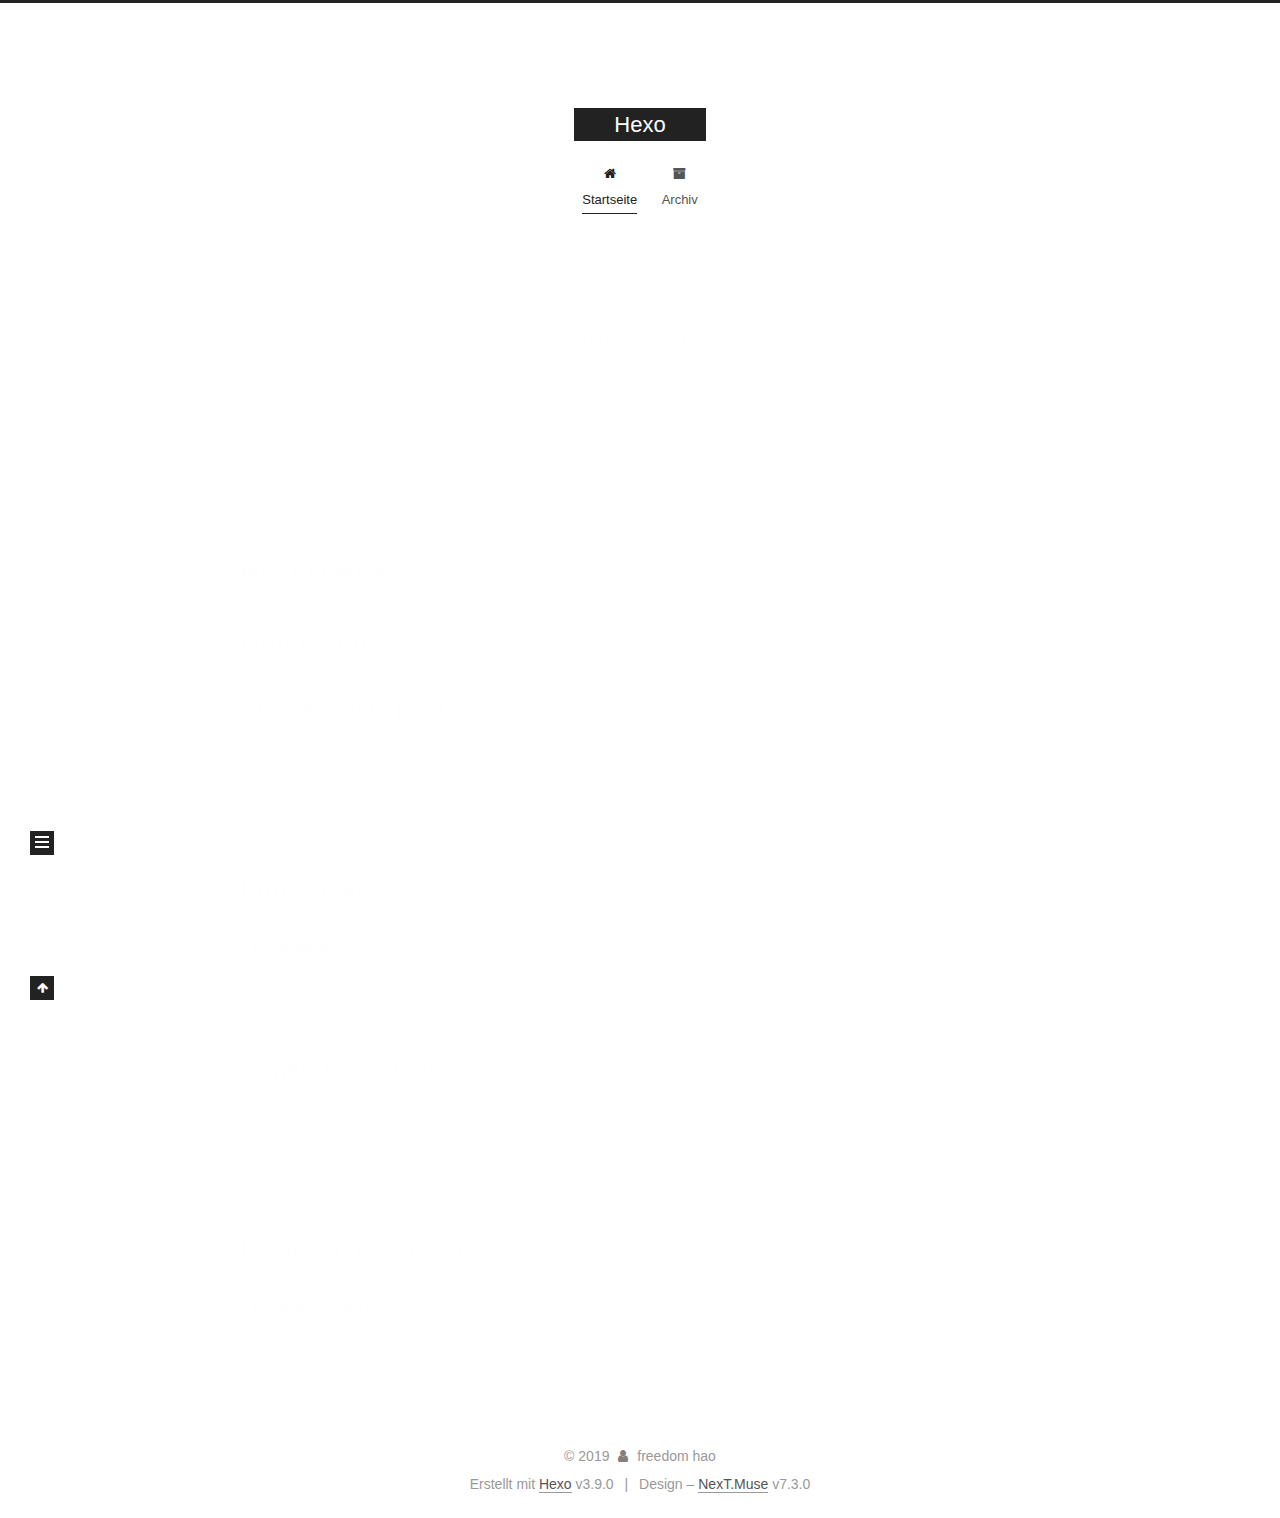
<file: index.html>
<!DOCTYPE html>





<html class="theme-next muse use-motion" lang="">
<head>
  <meta charset="UTF-8">
<meta name="generator" content="Hexo 3.9.0">
<meta name="viewport" content="width=device-width, initial-scale=1, maximum-scale=2">
<meta name="theme-color" content="#222">
<meta http-equiv="X-UA-Compatible" content="IE=edge">
  <link rel="apple-touch-icon" sizes="180x180" href="/images/apple-touch-icon-next.png?v=7.3.0">
  <link rel="icon" type="image/png" sizes="32x32" href="/images/favicon-32x32-next.png?v=7.3.0">
  <link rel="icon" type="image/png" sizes="16x16" href="/images/favicon-16x16-next.png?v=7.3.0">
  <link rel="mask-icon" href="/images/logo.svg?v=7.3.0" color="#222">

<link rel="stylesheet" href="/css/main.css?v=7.3.0">


<link rel="stylesheet" href="/lib/font-awesome/css/font-awesome.min.css?v=4.7.0">


<script id="hexo-configurations">
  var NexT = window.NexT || {};
  var CONFIG = {
    root: '/',
    scheme: 'Muse',
    version: '7.3.0',
    sidebar: {"position":"left","display":"post","offset":12,"onmobile":false},
    back2top: {"enable":true,"sidebar":false,"scrollpercent":false},
    save_scroll: false,
    copycode: {"enable":false,"show_result":false,"style":null},
    fancybox: false,
    mediumzoom: false,
    lazyload: false,
    pangu: false,
    algolia: {
      applicationID: '',
      apiKey: '',
      indexName: '',
      hits: {"per_page":10},
      labels: {"input_placeholder":"Search for Posts","hits_empty":"We didn't find any results for the search: ${query}","hits_stats":"${hits} results found in ${time} ms"}
    },
    localsearch: {"enable":false,"trigger":"auto","top_n_per_article":1,"unescape":false,"preload":false},
    path: '',
    tabs: true,
    motion: {"enable":true,"async":false,"transition":{"post_block":"fadeIn","post_header":"slideDownIn","post_body":"slideDownIn","coll_header":"slideLeftIn","sidebar":"slideUpIn"}},
    translation: {
      copy_button: 'Kopieren',
      copy_success: 'Kopiert',
      copy_failure: 'Kopieren fehlgeschlagen'
    }
  };
</script>

  <meta property="og:type" content="website">
<meta property="og:title" content="Hexo">
<meta property="og:url" content="https://CloudZhang166.github.io/index.html">
<meta property="og:site_name" content="Hexo">
<meta property="og:locale" content="default">
<meta name="twitter:card" content="summary">
<meta name="twitter:title" content="Hexo">
  <link rel="canonical" href="https://CloudZhang166.github.io/">


<script id="page-configurations">
  // https://hexo.io/docs/variables.html
  CONFIG.page = {
    sidebar: "",
    isHome: true,
    isPost: false,
    isPage: false,
    isArchive: false
  };
</script>

  <title>Hexo</title>
  








  <noscript>
  <style>
  .use-motion .motion-element,
  .use-motion .brand,
  .use-motion .menu-item,
  .sidebar-inner,
  .use-motion .post-block,
  .use-motion .pagination,
  .use-motion .comments,
  .use-motion .post-header,
  .use-motion .post-body,
  .use-motion .collection-title { opacity: initial; }

  .use-motion .logo,
  .use-motion .site-title,
  .use-motion .site-subtitle {
    opacity: initial;
    top: initial;
  }

  .use-motion .logo-line-before i { left: initial; }
  .use-motion .logo-line-after i { right: initial; }
  </style>
</noscript>

</head>

<body itemscope itemtype="http://schema.org/WebPage" lang="default">

  <div class="container sidebar-position-left">
    <div class="headband"></div>

    <header id="header" class="header" itemscope itemtype="http://schema.org/WPHeader">
      <div class="header-inner"><div class="site-brand-wrapper">
  <div class="site-meta">

    <div class="custom-logo-site-title">
      <a href="/" class="brand" rel="start">
        <span class="logo-line-before"><i></i></span>
        <span class="site-title">Hexo</span>
        <span class="logo-line-after"><i></i></span>
      </a>
    </div>
  </div>

  <div class="site-nav-toggle">
    <button aria-label="Navigationsleiste an/ausschalten">
      <span class="btn-bar"></span>
      <span class="btn-bar"></span>
      <span class="btn-bar"></span>
    </button>
  </div>
</div>


<nav class="site-nav">
  
  <ul id="menu" class="menu">
      
      
      
        
        <li class="menu-item menu-item-home">
      
    

    <a href="/" rel="section"><i class="menu-item-icon fa fa-fw fa-home"></i> <br>Startseite</a>

  </li>
      
      
      
        
        <li class="menu-item menu-item-archives">
      
    

    <a href="/archives/" rel="section"><i class="menu-item-icon fa fa-fw fa-archive"></i> <br>Archiv</a>

  </li>
  </ul>

    

</nav>
</div>
    </header>

    


    <main id="main" class="main">
      <div class="main-inner">
        <div class="content-wrap">
          <div id="content" class="content page-home">
            
  <section id="posts" class="posts-expand">
      

  <article class="post post-type-normal" itemscope itemtype="http://schema.org/Article">
  
  
  
  <div class="post-block">
    <link itemprop="mainEntityOfPage" href="https://CloudZhang166.github.io/2019/08/06/hello-world/">

    <span hidden itemprop="author" itemscope itemtype="http://schema.org/Person">
      <meta itemprop="name" content="freedom hao">
      <meta itemprop="description" content="">
      <meta itemprop="image" content="/images/avatar.gif">
    </span>

    <span hidden itemprop="publisher" itemscope itemtype="http://schema.org/Organization">
      <meta itemprop="name" content="Hexo">
    </span>
      <header class="post-header">

        
          <h1 class="post-title" itemprop="name headline">
              
              <a href="/2019/08/06/hello-world/" class="post-title-link" itemprop="url">Hello World</a>
            
          </h1>
        

        <div class="post-meta">
            <span class="post-meta-item">
              <span class="post-meta-item-icon">
                <i class="fa fa-calendar-o"></i>
              </span>
              <span class="post-meta-item-text">Veröffentlicht am</span>

              
                
              

              <time title="Erstellt: 2019-08-06 14:32:35 / Geändert am: 14:59:19" itemprop="dateCreated datePublished" datetime="2019-08-06T14:32:35+08:00">2019-08-06</time>
            </span>
          
            

            
          

          

        </div>
      </header>

    
    
    
    <div class="post-body" itemprop="articleBody">

      
          
            <p>Welcome to <a href="https://hexo.io/" target="_blank" rel="noopener">Hexo</a>! This is your very first post. Check <a href="https://hexo.io/docs/" target="_blank" rel="noopener">documentation</a> for more info. If you get any problems when using Hexo, you can find the answer in <a href="https://hexo.io/docs/troubleshooting.html" target="_blank" rel="noopener">troubleshooting</a> or you can ask me on <a href="https://github.com/hexojs/hexo/issues" target="_blank" rel="noopener">GitHub</a>.</p>
<h2 id="HELLO-HEXO"><a href="#HELLO-HEXO" class="headerlink" title="HELLO HEXO"></a>HELLO HEXO</h2><h2 id="Quick-Start"><a href="#Quick-Start" class="headerlink" title="Quick Start"></a>Quick Start</h2><h3 id="Create-a-new-post"><a href="#Create-a-new-post" class="headerlink" title="Create a new post"></a>Create a new post</h3><figure class="highlight bash"><table><tr><td class="gutter"><pre><span class="line">1</span><br></pre></td><td class="code"><pre><span class="line">$ hexo new <span class="string">"My New Post"</span></span><br></pre></td></tr></table></figure>

<p>More info: <a href="https://hexo.io/docs/writing.html" target="_blank" rel="noopener">Writing</a></p>
<h3 id="Run-server"><a href="#Run-server" class="headerlink" title="Run server"></a>Run server</h3><figure class="highlight bash"><table><tr><td class="gutter"><pre><span class="line">1</span><br></pre></td><td class="code"><pre><span class="line">$ hexo server</span><br></pre></td></tr></table></figure>

<p>More info: <a href="https://hexo.io/docs/server.html" target="_blank" rel="noopener">Server</a></p>
<h3 id="Generate-static-files"><a href="#Generate-static-files" class="headerlink" title="Generate static files"></a>Generate static files</h3><figure class="highlight bash"><table><tr><td class="gutter"><pre><span class="line">1</span><br></pre></td><td class="code"><pre><span class="line">$ hexo generate</span><br></pre></td></tr></table></figure>

<p>More info: <a href="https://hexo.io/docs/generating.html" target="_blank" rel="noopener">Generating</a></p>
<h3 id="Deploy-to-remote-sites"><a href="#Deploy-to-remote-sites" class="headerlink" title="Deploy to remote sites"></a>Deploy to remote sites</h3><figure class="highlight bash"><table><tr><td class="gutter"><pre><span class="line">1</span><br></pre></td><td class="code"><pre><span class="line">$ hexo deploy</span><br></pre></td></tr></table></figure>

<p>More info: <a href="https://hexo.io/docs/deployment.html" target="_blank" rel="noopener">Deployment</a></p>

          
        
      
    </div>

    
    
    

    <footer class="post-footer">
        <div class="post-eof"></div>
    </footer>
  </div>
  
  
  
  </article>

    
  </section>

  


          </div>
          

        </div>
          
  
  <div class="sidebar-toggle">
    <div class="sidebar-toggle-line-wrap">
      <span class="sidebar-toggle-line sidebar-toggle-line-first"></span>
      <span class="sidebar-toggle-line sidebar-toggle-line-middle"></span>
      <span class="sidebar-toggle-line sidebar-toggle-line-last"></span>
    </div>
  </div>

  <aside id="sidebar" class="sidebar">
    <div class="sidebar-inner">

      <div class="site-overview-wrap sidebar-panel sidebar-panel-active">
        <div class="site-overview">

          <div class="site-author motion-element" itemprop="author" itemscope itemtype="http://schema.org/Person">
  <p class="site-author-name" itemprop="name">freedom hao</p>
  <div class="site-description motion-element" itemprop="description"></div>
</div>
  <nav class="site-state motion-element">
      <div class="site-state-item site-state-posts">
        
          <a href="/archives/">
        
          <span class="site-state-item-count">1</span>
          <span class="site-state-item-name">Artikel</span>
        </a>
      </div>
    
  </nav>



        </div>
      </div>

    </div>
  </aside>
  <div id="sidebar-dimmer"></div>


      </div>
    </main>

    <footer id="footer" class="footer">
      <div class="footer-inner">
        <div class="copyright">&copy; <span itemprop="copyrightYear">2019</span>
  <span class="with-love" id="animate">
    <i class="fa fa-user"></i>
  </span>
  <span class="author" itemprop="copyrightHolder">freedom hao</span>
</div>
  <div class="powered-by">Erstellt mit  <a href="https://hexo.io" class="theme-link" rel="noopener" target="_blank">Hexo</a> v3.9.0</div>
  <span class="post-meta-divider">|</span>
  <div class="theme-info">Design – <a href="https://theme-next.org" class="theme-link" rel="noopener" target="_blank">NexT.Muse</a> v7.3.0</div>

        








        
      </div>
    </footer>
      <div class="back-to-top">
        <i class="fa fa-arrow-up"></i>
      </div>

    

  </div>

  
  <script src="/lib/jquery/index.js?v=3.4.1"></script>
  <script src="/lib/velocity/velocity.min.js?v=1.2.1"></script>
  <script src="/lib/velocity/velocity.ui.min.js?v=1.2.1"></script>

<script src="/js/utils.js?v=7.3.0"></script>
  <script src="/js/motion.js?v=7.3.0"></script>


  <script src="/js/schemes/muse.js?v=7.3.0"></script>


<script src="/js/next-boot.js?v=7.3.0"></script>






  




























  

  

  


  
</body>
</html>
</file>
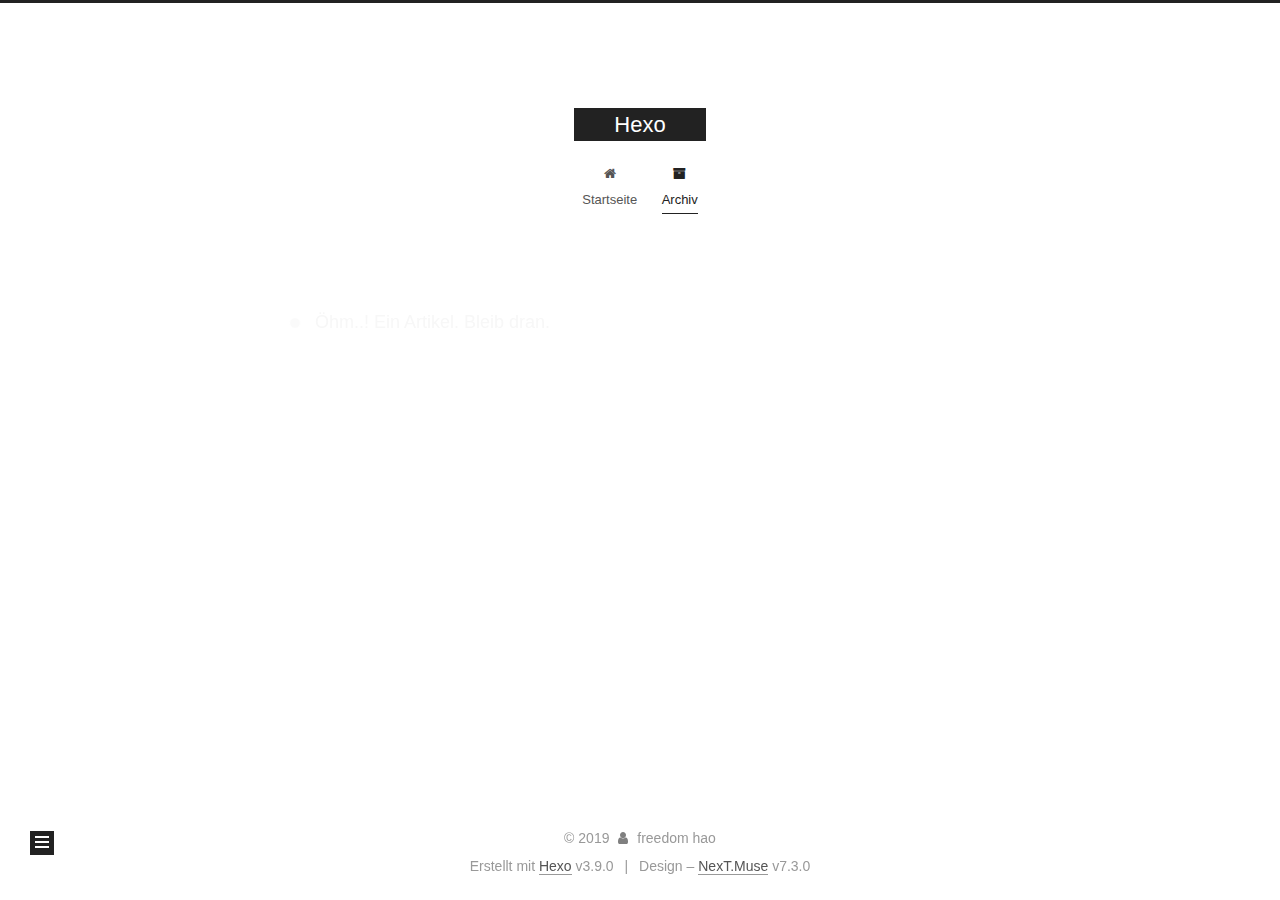
<file: archives/index.html>
<!DOCTYPE html>





<html class="theme-next muse use-motion" lang="">
<head>
  <meta charset="UTF-8">
<meta name="generator" content="Hexo 3.9.0">
<meta name="viewport" content="width=device-width, initial-scale=1, maximum-scale=2">
<meta name="theme-color" content="#222">
<meta http-equiv="X-UA-Compatible" content="IE=edge">
  <link rel="apple-touch-icon" sizes="180x180" href="/images/apple-touch-icon-next.png?v=7.3.0">
  <link rel="icon" type="image/png" sizes="32x32" href="/images/favicon-32x32-next.png?v=7.3.0">
  <link rel="icon" type="image/png" sizes="16x16" href="/images/favicon-16x16-next.png?v=7.3.0">
  <link rel="mask-icon" href="/images/logo.svg?v=7.3.0" color="#222">

<link rel="stylesheet" href="/css/main.css?v=7.3.0">


<link rel="stylesheet" href="/lib/font-awesome/css/font-awesome.min.css?v=4.7.0">


<script id="hexo-configurations">
  var NexT = window.NexT || {};
  var CONFIG = {
    root: '/',
    scheme: 'Muse',
    version: '7.3.0',
    sidebar: {"position":"left","display":"post","offset":12,"onmobile":false},
    back2top: {"enable":true,"sidebar":false,"scrollpercent":false},
    save_scroll: false,
    copycode: {"enable":false,"show_result":false,"style":null},
    fancybox: false,
    mediumzoom: false,
    lazyload: false,
    pangu: false,
    algolia: {
      applicationID: '',
      apiKey: '',
      indexName: '',
      hits: {"per_page":10},
      labels: {"input_placeholder":"Search for Posts","hits_empty":"We didn't find any results for the search: ${query}","hits_stats":"${hits} results found in ${time} ms"}
    },
    localsearch: {"enable":false,"trigger":"auto","top_n_per_article":1,"unescape":false,"preload":false},
    path: '',
    tabs: true,
    motion: {"enable":true,"async":false,"transition":{"post_block":"fadeIn","post_header":"slideDownIn","post_body":"slideDownIn","coll_header":"slideLeftIn","sidebar":"slideUpIn"}},
    translation: {
      copy_button: 'Kopieren',
      copy_success: 'Kopiert',
      copy_failure: 'Kopieren fehlgeschlagen'
    }
  };
</script>

  <meta property="og:type" content="website">
<meta property="og:title" content="Hexo">
<meta property="og:url" content="https://CloudZhang166.github.io/archives/index.html">
<meta property="og:site_name" content="Hexo">
<meta property="og:locale" content="default">
<meta name="twitter:card" content="summary">
<meta name="twitter:title" content="Hexo">
  <link rel="canonical" href="https://CloudZhang166.github.io/archives/">


<script id="page-configurations">
  // https://hexo.io/docs/variables.html
  CONFIG.page = {
    sidebar: "",
    isHome: false,
    isPost: false,
    isPage: false,
    isArchive: true
  };
</script>

  <title>Archiv | Hexo</title>
  








  <noscript>
  <style>
  .use-motion .motion-element,
  .use-motion .brand,
  .use-motion .menu-item,
  .sidebar-inner,
  .use-motion .post-block,
  .use-motion .pagination,
  .use-motion .comments,
  .use-motion .post-header,
  .use-motion .post-body,
  .use-motion .collection-title { opacity: initial; }

  .use-motion .logo,
  .use-motion .site-title,
  .use-motion .site-subtitle {
    opacity: initial;
    top: initial;
  }

  .use-motion .logo-line-before i { left: initial; }
  .use-motion .logo-line-after i { right: initial; }
  </style>
</noscript>

</head>

<body itemscope itemtype="http://schema.org/WebPage" lang="default">

  <div class="container sidebar-position-left">
    <div class="headband"></div>

    <header id="header" class="header" itemscope itemtype="http://schema.org/WPHeader">
      <div class="header-inner"><div class="site-brand-wrapper">
  <div class="site-meta">

    <div class="custom-logo-site-title">
      <a href="/" class="brand" rel="start">
        <span class="logo-line-before"><i></i></span>
        <span class="site-title">Hexo</span>
        <span class="logo-line-after"><i></i></span>
      </a>
    </div>
  </div>

  <div class="site-nav-toggle">
    <button aria-label="Navigationsleiste an/ausschalten">
      <span class="btn-bar"></span>
      <span class="btn-bar"></span>
      <span class="btn-bar"></span>
    </button>
  </div>
</div>


<nav class="site-nav">
  
  <ul id="menu" class="menu">
      
      
      
        
        <li class="menu-item menu-item-home">
      
    

    <a href="/" rel="section"><i class="menu-item-icon fa fa-fw fa-home"></i> <br>Startseite</a>

  </li>
      
      
      
        
        <li class="menu-item menu-item-archives">
      
    

    <a href="/archives/" rel="section"><i class="menu-item-icon fa fa-fw fa-archive"></i> <br>Archiv</a>

  </li>
  </ul>

    

    
    
      
      
    
      
      
    
    

  

</nav>
</div>
    </header>

    


    <main id="main" class="main">
      <div class="main-inner">
        <div class="content-wrap">
          <div id="content" class="content page-archive">
            

  
  
  
  <div class="post-block archive">
    <div id="posts" class="posts-collapse">
      <span class="archive-move-on"></span>
      <span class="archive-page-counter">
        
        
        
          
        
        Öhm..! Ein Artikel. Bleib dran.
      </span>
      

      

  
  
  

  
    
    <div class="collection-title">
      <h1 class="archive-year" id="archive-year-2019">2019</h1>
    </div>
  
  

  <article class="post post-type-normal" itemscope itemtype="http://schema.org/Article">
    <header class="post-header">

      <h2 class="post-title">
        
          <a class="post-title-link" href="/2019/08/06/hello-world/" itemprop="url">
            
              <span itemprop="name">Hello World</span>
            
          </a>
        
      </h2>

      <div class="post-meta">
        <time class="post-time" itemprop="dateCreated"
              datetime="2019-08-06T14:32:35+08:00"
              content="2019-08-06">
          08-06
        </time>
      </div>

    </header>
  </article>




    </div>
  </div>
  
  
  

  



          </div>
          

        </div>
          
  
  <div class="sidebar-toggle">
    <div class="sidebar-toggle-line-wrap">
      <span class="sidebar-toggle-line sidebar-toggle-line-first"></span>
      <span class="sidebar-toggle-line sidebar-toggle-line-middle"></span>
      <span class="sidebar-toggle-line sidebar-toggle-line-last"></span>
    </div>
  </div>

  <aside id="sidebar" class="sidebar">
    <div class="sidebar-inner">

      <div class="site-overview-wrap sidebar-panel sidebar-panel-active">
        <div class="site-overview">

          <div class="site-author motion-element" itemprop="author" itemscope itemtype="http://schema.org/Person">
  <p class="site-author-name" itemprop="name">freedom hao</p>
  <div class="site-description motion-element" itemprop="description"></div>
</div>
  <nav class="site-state motion-element">
      <div class="site-state-item site-state-posts">
        
          <a href="/archives/">
        
          <span class="site-state-item-count">1</span>
          <span class="site-state-item-name">Artikel</span>
        </a>
      </div>
    
  </nav>



        </div>
      </div>

    </div>
  </aside>
  <div id="sidebar-dimmer"></div>


      </div>
    </main>

    <footer id="footer" class="footer">
      <div class="footer-inner">
        <div class="copyright">&copy; <span itemprop="copyrightYear">2019</span>
  <span class="with-love" id="animate">
    <i class="fa fa-user"></i>
  </span>
  <span class="author" itemprop="copyrightHolder">freedom hao</span>
</div>
  <div class="powered-by">Erstellt mit  <a href="https://hexo.io" class="theme-link" rel="noopener" target="_blank">Hexo</a> v3.9.0</div>
  <span class="post-meta-divider">|</span>
  <div class="theme-info">Design – <a href="https://theme-next.org" class="theme-link" rel="noopener" target="_blank">NexT.Muse</a> v7.3.0</div>

        








        
      </div>
    </footer>
      <div class="back-to-top">
        <i class="fa fa-arrow-up"></i>
      </div>

    

  </div>

  
  <script src="/lib/jquery/index.js?v=3.4.1"></script>
  <script src="/lib/velocity/velocity.min.js?v=1.2.1"></script>
  <script src="/lib/velocity/velocity.ui.min.js?v=1.2.1"></script>

<script src="/js/utils.js?v=7.3.0"></script>
  <script src="/js/motion.js?v=7.3.0"></script>


  <script src="/js/schemes/muse.js?v=7.3.0"></script>


<script src="/js/next-boot.js?v=7.3.0"></script>






  




























  

  

  


  
</body>
</html>
</file>
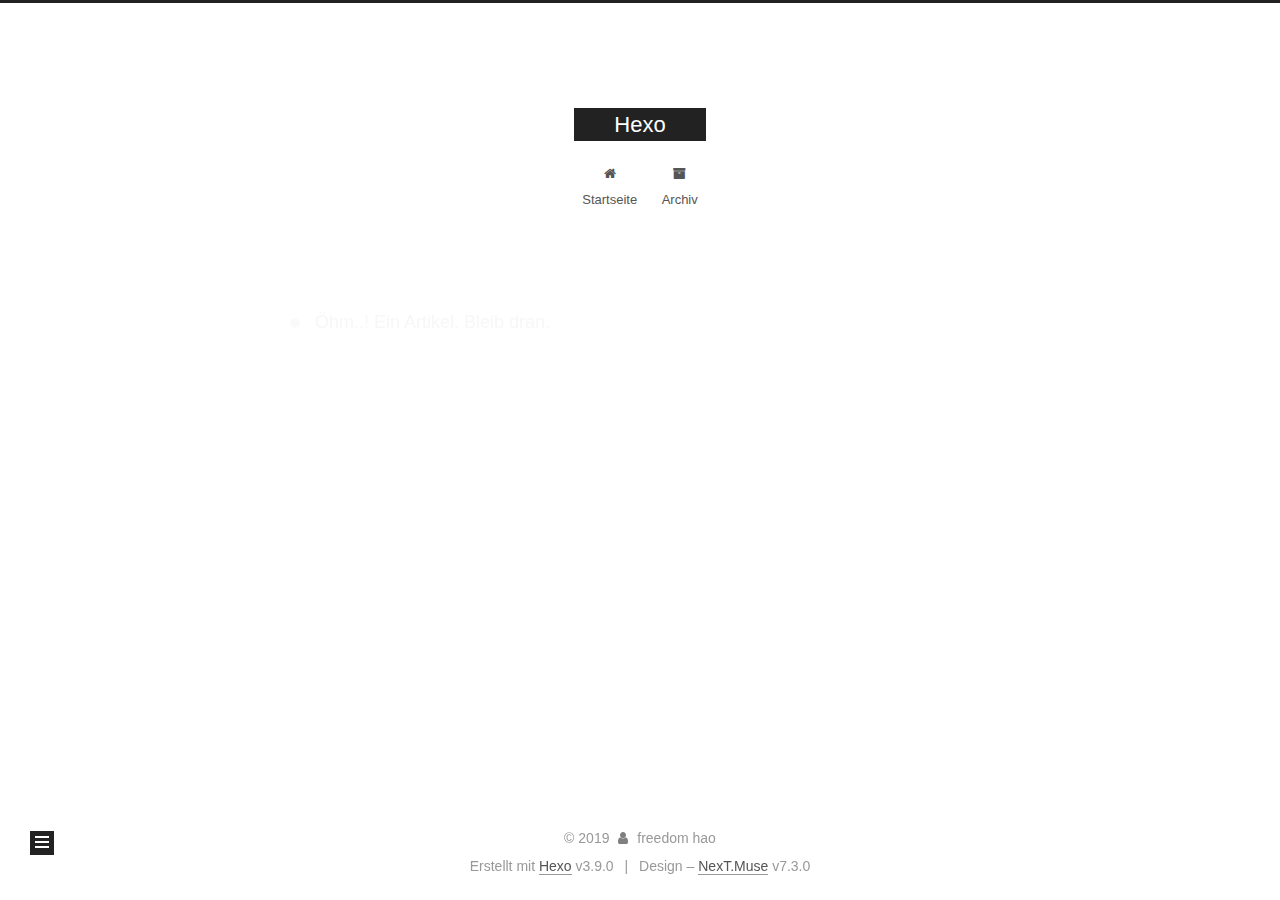
<file: archives/2019/index.html>
<!DOCTYPE html>





<html class="theme-next muse use-motion" lang="">
<head>
  <meta charset="UTF-8">
<meta name="generator" content="Hexo 3.9.0">
<meta name="viewport" content="width=device-width, initial-scale=1, maximum-scale=2">
<meta name="theme-color" content="#222">
<meta http-equiv="X-UA-Compatible" content="IE=edge">
  <link rel="apple-touch-icon" sizes="180x180" href="/images/apple-touch-icon-next.png?v=7.3.0">
  <link rel="icon" type="image/png" sizes="32x32" href="/images/favicon-32x32-next.png?v=7.3.0">
  <link rel="icon" type="image/png" sizes="16x16" href="/images/favicon-16x16-next.png?v=7.3.0">
  <link rel="mask-icon" href="/images/logo.svg?v=7.3.0" color="#222">

<link rel="stylesheet" href="/css/main.css?v=7.3.0">


<link rel="stylesheet" href="/lib/font-awesome/css/font-awesome.min.css?v=4.7.0">


<script id="hexo-configurations">
  var NexT = window.NexT || {};
  var CONFIG = {
    root: '/',
    scheme: 'Muse',
    version: '7.3.0',
    sidebar: {"position":"left","display":"post","offset":12,"onmobile":false},
    back2top: {"enable":true,"sidebar":false,"scrollpercent":false},
    save_scroll: false,
    copycode: {"enable":false,"show_result":false,"style":null},
    fancybox: false,
    mediumzoom: false,
    lazyload: false,
    pangu: false,
    algolia: {
      applicationID: '',
      apiKey: '',
      indexName: '',
      hits: {"per_page":10},
      labels: {"input_placeholder":"Search for Posts","hits_empty":"We didn't find any results for the search: ${query}","hits_stats":"${hits} results found in ${time} ms"}
    },
    localsearch: {"enable":false,"trigger":"auto","top_n_per_article":1,"unescape":false,"preload":false},
    path: '',
    tabs: true,
    motion: {"enable":true,"async":false,"transition":{"post_block":"fadeIn","post_header":"slideDownIn","post_body":"slideDownIn","coll_header":"slideLeftIn","sidebar":"slideUpIn"}},
    translation: {
      copy_button: 'Kopieren',
      copy_success: 'Kopiert',
      copy_failure: 'Kopieren fehlgeschlagen'
    }
  };
</script>

  <meta property="og:type" content="website">
<meta property="og:title" content="Hexo">
<meta property="og:url" content="https://CloudZhang166.github.io/archives/2019/index.html">
<meta property="og:site_name" content="Hexo">
<meta property="og:locale" content="default">
<meta name="twitter:card" content="summary">
<meta name="twitter:title" content="Hexo">
  <link rel="canonical" href="https://CloudZhang166.github.io/archives/2019/">


<script id="page-configurations">
  // https://hexo.io/docs/variables.html
  CONFIG.page = {
    sidebar: "",
    isHome: false,
    isPost: false,
    isPage: false,
    isArchive: true
  };
</script>

  <title>Archiv | Hexo</title>
  








  <noscript>
  <style>
  .use-motion .motion-element,
  .use-motion .brand,
  .use-motion .menu-item,
  .sidebar-inner,
  .use-motion .post-block,
  .use-motion .pagination,
  .use-motion .comments,
  .use-motion .post-header,
  .use-motion .post-body,
  .use-motion .collection-title { opacity: initial; }

  .use-motion .logo,
  .use-motion .site-title,
  .use-motion .site-subtitle {
    opacity: initial;
    top: initial;
  }

  .use-motion .logo-line-before i { left: initial; }
  .use-motion .logo-line-after i { right: initial; }
  </style>
</noscript>

</head>

<body itemscope itemtype="http://schema.org/WebPage" lang="default">

  <div class="container sidebar-position-left">
    <div class="headband"></div>

    <header id="header" class="header" itemscope itemtype="http://schema.org/WPHeader">
      <div class="header-inner"><div class="site-brand-wrapper">
  <div class="site-meta">

    <div class="custom-logo-site-title">
      <a href="/" class="brand" rel="start">
        <span class="logo-line-before"><i></i></span>
        <span class="site-title">Hexo</span>
        <span class="logo-line-after"><i></i></span>
      </a>
    </div>
  </div>

  <div class="site-nav-toggle">
    <button aria-label="Navigationsleiste an/ausschalten">
      <span class="btn-bar"></span>
      <span class="btn-bar"></span>
      <span class="btn-bar"></span>
    </button>
  </div>
</div>


<nav class="site-nav">
  
  <ul id="menu" class="menu">
      
      
      
        
        <li class="menu-item menu-item-home">
      
    

    <a href="/" rel="section"><i class="menu-item-icon fa fa-fw fa-home"></i> <br>Startseite</a>

  </li>
      
      
      
        
        <li class="menu-item menu-item-archives">
      
    

    <a href="/archives/" rel="section"><i class="menu-item-icon fa fa-fw fa-archive"></i> <br>Archiv</a>

  </li>
  </ul>

    

    
    
      
      
    
      
      
    
    

  

</nav>
</div>
    </header>

    


    <main id="main" class="main">
      <div class="main-inner">
        <div class="content-wrap">
          <div id="content" class="content page-archive">
            

  
  
  
  <div class="post-block archive">
    <div id="posts" class="posts-collapse">
      <span class="archive-move-on"></span>
      <span class="archive-page-counter">
        
        
        
          
        
        Öhm..! Ein Artikel. Bleib dran.
      </span>
      

      

  
  
  

  
    
    <div class="collection-title">
      <h1 class="archive-year" id="archive-year-2019">2019</h1>
    </div>
  
  

  <article class="post post-type-normal" itemscope itemtype="http://schema.org/Article">
    <header class="post-header">

      <h2 class="post-title">
        
          <a class="post-title-link" href="/2019/08/06/hello-world/" itemprop="url">
            
              <span itemprop="name">Hello World</span>
            
          </a>
        
      </h2>

      <div class="post-meta">
        <time class="post-time" itemprop="dateCreated"
              datetime="2019-08-06T14:32:35+08:00"
              content="2019-08-06">
          08-06
        </time>
      </div>

    </header>
  </article>




    </div>
  </div>
  
  
  

  



          </div>
          

        </div>
          
  
  <div class="sidebar-toggle">
    <div class="sidebar-toggle-line-wrap">
      <span class="sidebar-toggle-line sidebar-toggle-line-first"></span>
      <span class="sidebar-toggle-line sidebar-toggle-line-middle"></span>
      <span class="sidebar-toggle-line sidebar-toggle-line-last"></span>
    </div>
  </div>

  <aside id="sidebar" class="sidebar">
    <div class="sidebar-inner">

      <div class="site-overview-wrap sidebar-panel sidebar-panel-active">
        <div class="site-overview">

          <div class="site-author motion-element" itemprop="author" itemscope itemtype="http://schema.org/Person">
  <p class="site-author-name" itemprop="name">freedom hao</p>
  <div class="site-description motion-element" itemprop="description"></div>
</div>
  <nav class="site-state motion-element">
      <div class="site-state-item site-state-posts">
        
          <a href="/archives/">
        
          <span class="site-state-item-count">1</span>
          <span class="site-state-item-name">Artikel</span>
        </a>
      </div>
    
  </nav>



        </div>
      </div>

    </div>
  </aside>
  <div id="sidebar-dimmer"></div>


      </div>
    </main>

    <footer id="footer" class="footer">
      <div class="footer-inner">
        <div class="copyright">&copy; <span itemprop="copyrightYear">2019</span>
  <span class="with-love" id="animate">
    <i class="fa fa-user"></i>
  </span>
  <span class="author" itemprop="copyrightHolder">freedom hao</span>
</div>
  <div class="powered-by">Erstellt mit  <a href="https://hexo.io" class="theme-link" rel="noopener" target="_blank">Hexo</a> v3.9.0</div>
  <span class="post-meta-divider">|</span>
  <div class="theme-info">Design – <a href="https://theme-next.org" class="theme-link" rel="noopener" target="_blank">NexT.Muse</a> v7.3.0</div>

        








        
      </div>
    </footer>
      <div class="back-to-top">
        <i class="fa fa-arrow-up"></i>
      </div>

    

  </div>

  
  <script src="/lib/jquery/index.js?v=3.4.1"></script>
  <script src="/lib/velocity/velocity.min.js?v=1.2.1"></script>
  <script src="/lib/velocity/velocity.ui.min.js?v=1.2.1"></script>

<script src="/js/utils.js?v=7.3.0"></script>
  <script src="/js/motion.js?v=7.3.0"></script>


  <script src="/js/schemes/muse.js?v=7.3.0"></script>


<script src="/js/next-boot.js?v=7.3.0"></script>






  




























  

  

  


  
</body>
</html>
</file>
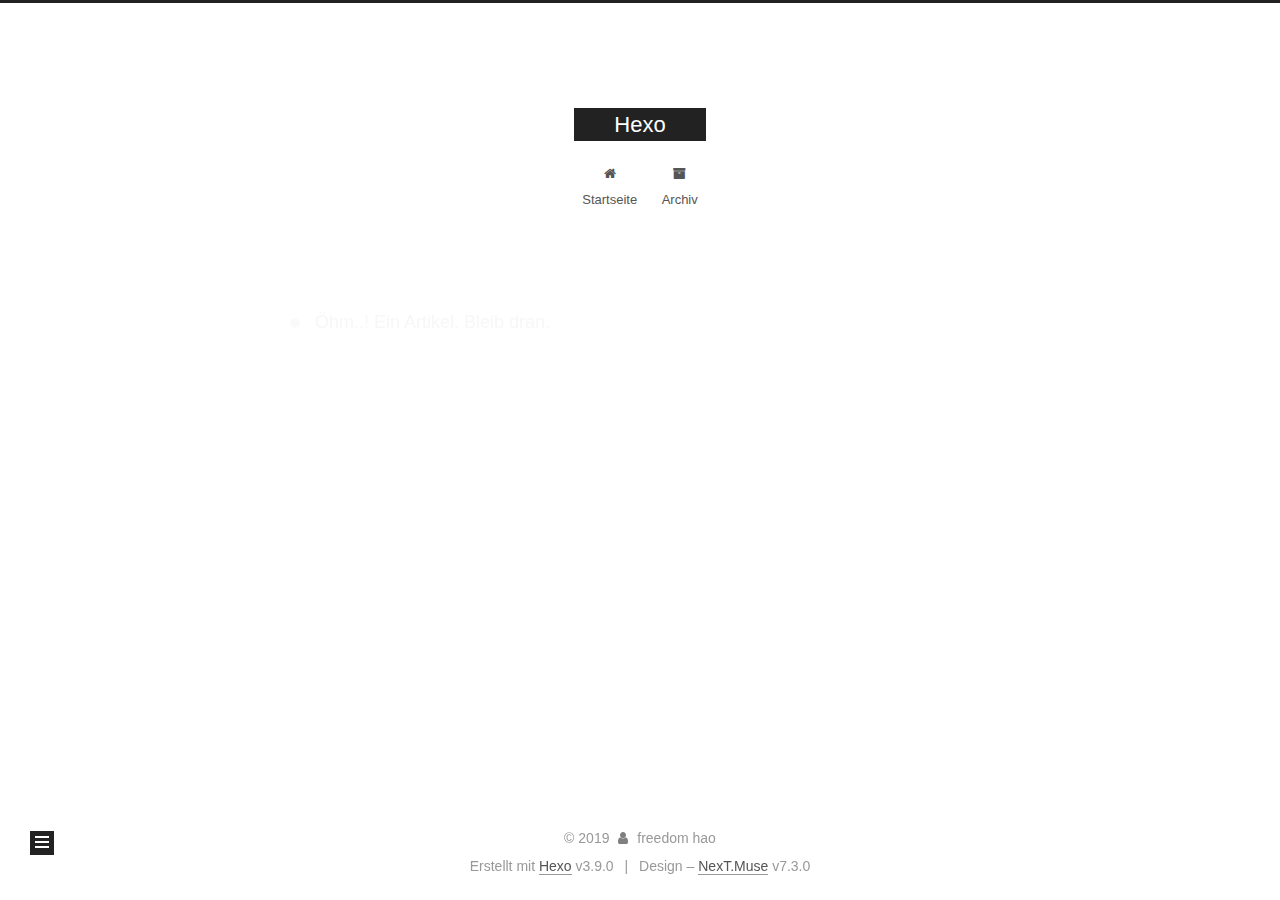
<file: archives/2019/08/index.html>
<!DOCTYPE html>





<html class="theme-next muse use-motion" lang="">
<head>
  <meta charset="UTF-8">
<meta name="generator" content="Hexo 3.9.0">
<meta name="viewport" content="width=device-width, initial-scale=1, maximum-scale=2">
<meta name="theme-color" content="#222">
<meta http-equiv="X-UA-Compatible" content="IE=edge">
  <link rel="apple-touch-icon" sizes="180x180" href="/images/apple-touch-icon-next.png?v=7.3.0">
  <link rel="icon" type="image/png" sizes="32x32" href="/images/favicon-32x32-next.png?v=7.3.0">
  <link rel="icon" type="image/png" sizes="16x16" href="/images/favicon-16x16-next.png?v=7.3.0">
  <link rel="mask-icon" href="/images/logo.svg?v=7.3.0" color="#222">

<link rel="stylesheet" href="/css/main.css?v=7.3.0">


<link rel="stylesheet" href="/lib/font-awesome/css/font-awesome.min.css?v=4.7.0">


<script id="hexo-configurations">
  var NexT = window.NexT || {};
  var CONFIG = {
    root: '/',
    scheme: 'Muse',
    version: '7.3.0',
    sidebar: {"position":"left","display":"post","offset":12,"onmobile":false},
    back2top: {"enable":true,"sidebar":false,"scrollpercent":false},
    save_scroll: false,
    copycode: {"enable":false,"show_result":false,"style":null},
    fancybox: false,
    mediumzoom: false,
    lazyload: false,
    pangu: false,
    algolia: {
      applicationID: '',
      apiKey: '',
      indexName: '',
      hits: {"per_page":10},
      labels: {"input_placeholder":"Search for Posts","hits_empty":"We didn't find any results for the search: ${query}","hits_stats":"${hits} results found in ${time} ms"}
    },
    localsearch: {"enable":false,"trigger":"auto","top_n_per_article":1,"unescape":false,"preload":false},
    path: '',
    tabs: true,
    motion: {"enable":true,"async":false,"transition":{"post_block":"fadeIn","post_header":"slideDownIn","post_body":"slideDownIn","coll_header":"slideLeftIn","sidebar":"slideUpIn"}},
    translation: {
      copy_button: 'Kopieren',
      copy_success: 'Kopiert',
      copy_failure: 'Kopieren fehlgeschlagen'
    }
  };
</script>

  <meta property="og:type" content="website">
<meta property="og:title" content="Hexo">
<meta property="og:url" content="https://CloudZhang166.github.io/archives/2019/08/index.html">
<meta property="og:site_name" content="Hexo">
<meta property="og:locale" content="default">
<meta name="twitter:card" content="summary">
<meta name="twitter:title" content="Hexo">
  <link rel="canonical" href="https://CloudZhang166.github.io/archives/2019/08/">


<script id="page-configurations">
  // https://hexo.io/docs/variables.html
  CONFIG.page = {
    sidebar: "",
    isHome: false,
    isPost: false,
    isPage: false,
    isArchive: true
  };
</script>

  <title>Archiv | Hexo</title>
  








  <noscript>
  <style>
  .use-motion .motion-element,
  .use-motion .brand,
  .use-motion .menu-item,
  .sidebar-inner,
  .use-motion .post-block,
  .use-motion .pagination,
  .use-motion .comments,
  .use-motion .post-header,
  .use-motion .post-body,
  .use-motion .collection-title { opacity: initial; }

  .use-motion .logo,
  .use-motion .site-title,
  .use-motion .site-subtitle {
    opacity: initial;
    top: initial;
  }

  .use-motion .logo-line-before i { left: initial; }
  .use-motion .logo-line-after i { right: initial; }
  </style>
</noscript>

</head>

<body itemscope itemtype="http://schema.org/WebPage" lang="default">

  <div class="container sidebar-position-left">
    <div class="headband"></div>

    <header id="header" class="header" itemscope itemtype="http://schema.org/WPHeader">
      <div class="header-inner"><div class="site-brand-wrapper">
  <div class="site-meta">

    <div class="custom-logo-site-title">
      <a href="/" class="brand" rel="start">
        <span class="logo-line-before"><i></i></span>
        <span class="site-title">Hexo</span>
        <span class="logo-line-after"><i></i></span>
      </a>
    </div>
  </div>

  <div class="site-nav-toggle">
    <button aria-label="Navigationsleiste an/ausschalten">
      <span class="btn-bar"></span>
      <span class="btn-bar"></span>
      <span class="btn-bar"></span>
    </button>
  </div>
</div>


<nav class="site-nav">
  
  <ul id="menu" class="menu">
      
      
      
        
        <li class="menu-item menu-item-home">
      
    

    <a href="/" rel="section"><i class="menu-item-icon fa fa-fw fa-home"></i> <br>Startseite</a>

  </li>
      
      
      
        
        <li class="menu-item menu-item-archives">
      
    

    <a href="/archives/" rel="section"><i class="menu-item-icon fa fa-fw fa-archive"></i> <br>Archiv</a>

  </li>
  </ul>

    

    
    
      
      
    
      
      
    
    

  

</nav>
</div>
    </header>

    


    <main id="main" class="main">
      <div class="main-inner">
        <div class="content-wrap">
          <div id="content" class="content page-archive">
            

  
  
  
  <div class="post-block archive">
    <div id="posts" class="posts-collapse">
      <span class="archive-move-on"></span>
      <span class="archive-page-counter">
        
        
        
          
        
        Öhm..! Ein Artikel. Bleib dran.
      </span>
      

      

  
  
  

  
    
    <div class="collection-title">
      <h1 class="archive-year" id="archive-year-2019">2019</h1>
    </div>
  
  

  <article class="post post-type-normal" itemscope itemtype="http://schema.org/Article">
    <header class="post-header">

      <h2 class="post-title">
        
          <a class="post-title-link" href="/2019/08/06/hello-world/" itemprop="url">
            
              <span itemprop="name">Hello World</span>
            
          </a>
        
      </h2>

      <div class="post-meta">
        <time class="post-time" itemprop="dateCreated"
              datetime="2019-08-06T14:32:35+08:00"
              content="2019-08-06">
          08-06
        </time>
      </div>

    </header>
  </article>




    </div>
  </div>
  
  
  

  



          </div>
          

        </div>
          
  
  <div class="sidebar-toggle">
    <div class="sidebar-toggle-line-wrap">
      <span class="sidebar-toggle-line sidebar-toggle-line-first"></span>
      <span class="sidebar-toggle-line sidebar-toggle-line-middle"></span>
      <span class="sidebar-toggle-line sidebar-toggle-line-last"></span>
    </div>
  </div>

  <aside id="sidebar" class="sidebar">
    <div class="sidebar-inner">

      <div class="site-overview-wrap sidebar-panel sidebar-panel-active">
        <div class="site-overview">

          <div class="site-author motion-element" itemprop="author" itemscope itemtype="http://schema.org/Person">
  <p class="site-author-name" itemprop="name">freedom hao</p>
  <div class="site-description motion-element" itemprop="description"></div>
</div>
  <nav class="site-state motion-element">
      <div class="site-state-item site-state-posts">
        
          <a href="/archives/">
        
          <span class="site-state-item-count">1</span>
          <span class="site-state-item-name">Artikel</span>
        </a>
      </div>
    
  </nav>



        </div>
      </div>

    </div>
  </aside>
  <div id="sidebar-dimmer"></div>


      </div>
    </main>

    <footer id="footer" class="footer">
      <div class="footer-inner">
        <div class="copyright">&copy; <span itemprop="copyrightYear">2019</span>
  <span class="with-love" id="animate">
    <i class="fa fa-user"></i>
  </span>
  <span class="author" itemprop="copyrightHolder">freedom hao</span>
</div>
  <div class="powered-by">Erstellt mit  <a href="https://hexo.io" class="theme-link" rel="noopener" target="_blank">Hexo</a> v3.9.0</div>
  <span class="post-meta-divider">|</span>
  <div class="theme-info">Design – <a href="https://theme-next.org" class="theme-link" rel="noopener" target="_blank">NexT.Muse</a> v7.3.0</div>

        








        
      </div>
    </footer>
      <div class="back-to-top">
        <i class="fa fa-arrow-up"></i>
      </div>

    

  </div>

  
  <script src="/lib/jquery/index.js?v=3.4.1"></script>
  <script src="/lib/velocity/velocity.min.js?v=1.2.1"></script>
  <script src="/lib/velocity/velocity.ui.min.js?v=1.2.1"></script>

<script src="/js/utils.js?v=7.3.0"></script>
  <script src="/js/motion.js?v=7.3.0"></script>


  <script src="/js/schemes/muse.js?v=7.3.0"></script>


<script src="/js/next-boot.js?v=7.3.0"></script>






  




























  

  

  


  
</body>
</html>
</file>
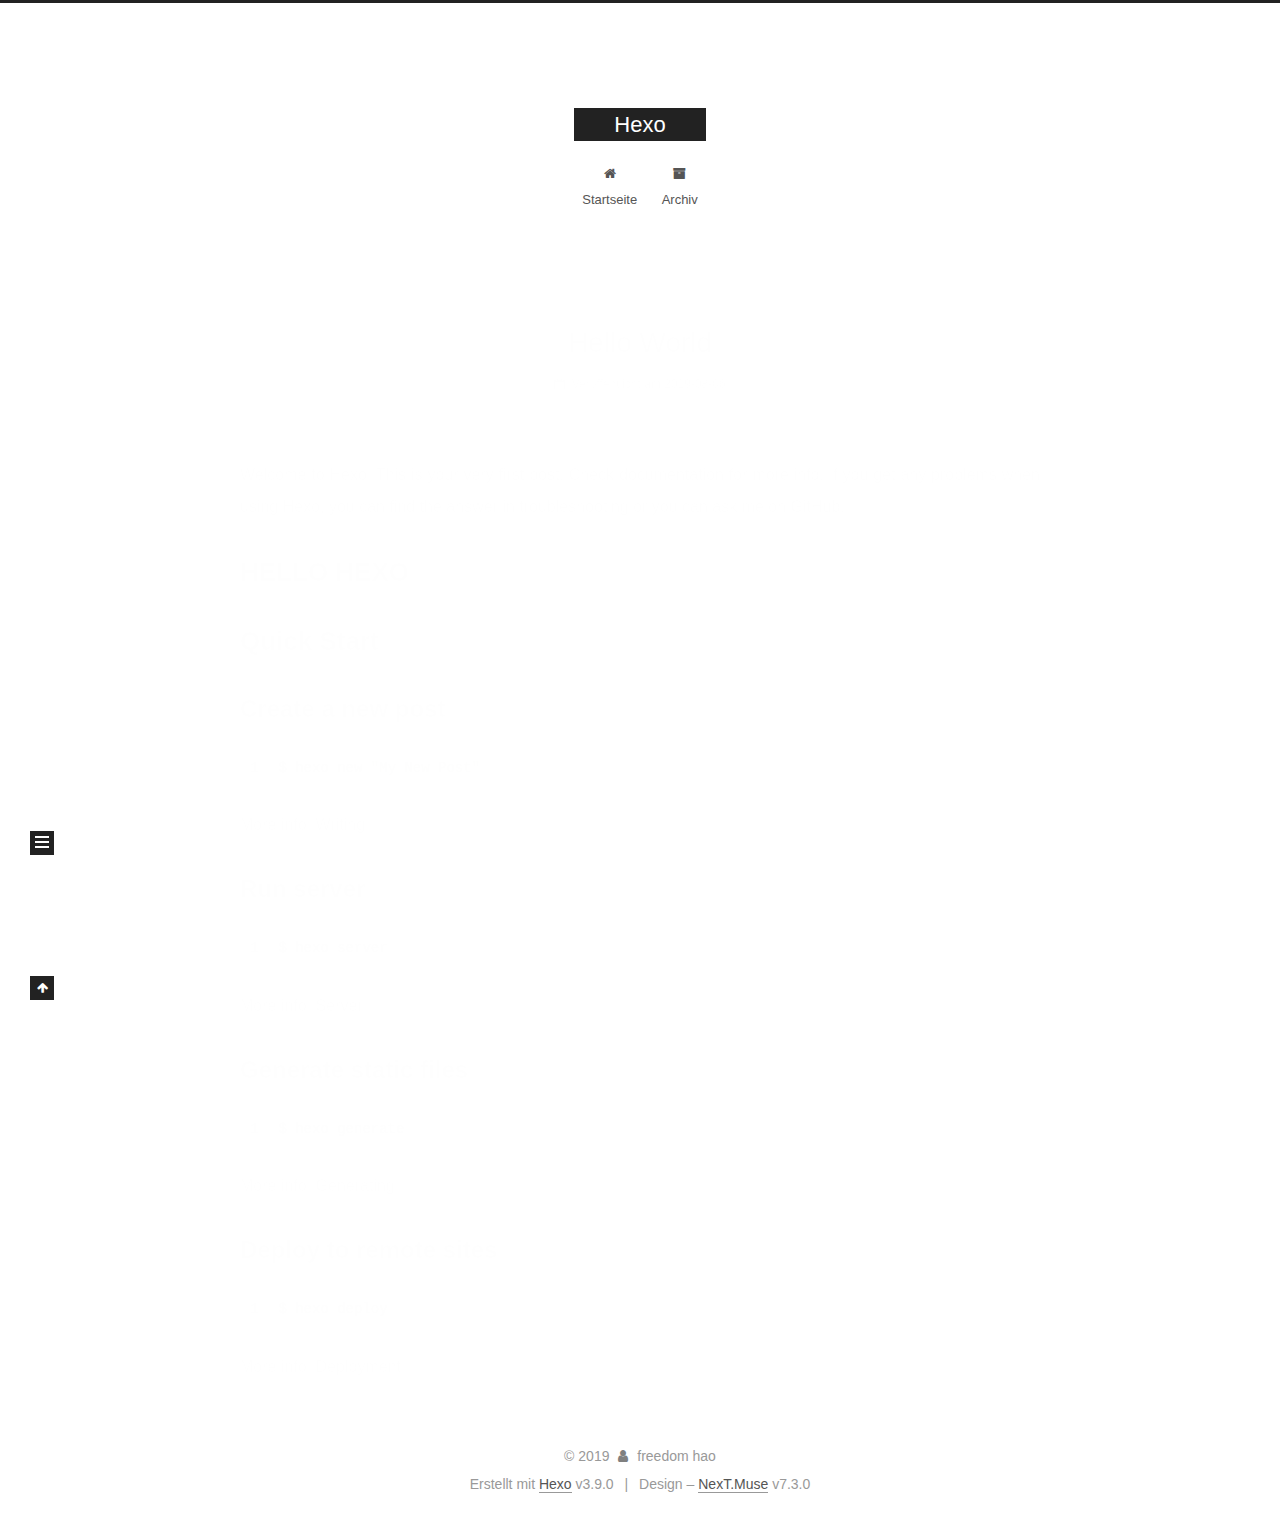
<file: 2019/08/06/hello-world/index.html>
<!DOCTYPE html>





<html class="theme-next muse use-motion" lang="">
<head>
  <meta charset="UTF-8">
<meta name="generator" content="Hexo 3.9.0">
<meta name="viewport" content="width=device-width, initial-scale=1, maximum-scale=2">
<meta name="theme-color" content="#222">
<meta http-equiv="X-UA-Compatible" content="IE=edge">
  <link rel="apple-touch-icon" sizes="180x180" href="/images/apple-touch-icon-next.png?v=7.3.0">
  <link rel="icon" type="image/png" sizes="32x32" href="/images/favicon-32x32-next.png?v=7.3.0">
  <link rel="icon" type="image/png" sizes="16x16" href="/images/favicon-16x16-next.png?v=7.3.0">
  <link rel="mask-icon" href="/images/logo.svg?v=7.3.0" color="#222">

<link rel="stylesheet" href="/css/main.css?v=7.3.0">


<link rel="stylesheet" href="/lib/font-awesome/css/font-awesome.min.css?v=4.7.0">


<script id="hexo-configurations">
  var NexT = window.NexT || {};
  var CONFIG = {
    root: '/',
    scheme: 'Muse',
    version: '7.3.0',
    sidebar: {"position":"left","display":"post","offset":12,"onmobile":false},
    back2top: {"enable":true,"sidebar":false,"scrollpercent":false},
    save_scroll: false,
    copycode: {"enable":false,"show_result":false,"style":null},
    fancybox: false,
    mediumzoom: false,
    lazyload: false,
    pangu: false,
    algolia: {
      applicationID: '',
      apiKey: '',
      indexName: '',
      hits: {"per_page":10},
      labels: {"input_placeholder":"Search for Posts","hits_empty":"We didn't find any results for the search: ${query}","hits_stats":"${hits} results found in ${time} ms"}
    },
    localsearch: {"enable":false,"trigger":"auto","top_n_per_article":1,"unescape":false,"preload":false},
    path: '',
    tabs: true,
    motion: {"enable":true,"async":false,"transition":{"post_block":"fadeIn","post_header":"slideDownIn","post_body":"slideDownIn","coll_header":"slideLeftIn","sidebar":"slideUpIn"}},
    translation: {
      copy_button: 'Kopieren',
      copy_success: 'Kopiert',
      copy_failure: 'Kopieren fehlgeschlagen'
    }
  };
</script>

  <meta name="description" content="Welcome to Hexo! This is your very first post. Check documentation for more info. If you get any problems when using Hexo, you can find the answer in troubleshooting or you can ask me on GitHub. HELLO">
<meta property="og:type" content="article">
<meta property="og:title" content="Hello World">
<meta property="og:url" content="https://CloudZhang166.github.io/2019/08/06/hello-world/index.html">
<meta property="og:site_name" content="Hexo">
<meta property="og:description" content="Welcome to Hexo! This is your very first post. Check documentation for more info. If you get any problems when using Hexo, you can find the answer in troubleshooting or you can ask me on GitHub. HELLO">
<meta property="og:locale" content="default">
<meta property="og:updated_time" content="2019-08-06T06:59:19.406Z">
<meta name="twitter:card" content="summary">
<meta name="twitter:title" content="Hello World">
<meta name="twitter:description" content="Welcome to Hexo! This is your very first post. Check documentation for more info. If you get any problems when using Hexo, you can find the answer in troubleshooting or you can ask me on GitHub. HELLO">
  <link rel="canonical" href="https://CloudZhang166.github.io/2019/08/06/hello-world/">


<script id="page-configurations">
  // https://hexo.io/docs/variables.html
  CONFIG.page = {
    sidebar: "",
    isHome: false,
    isPost: true,
    isPage: false,
    isArchive: false
  };
</script>

  <title>Hello World | Hexo</title>
  








  <noscript>
  <style>
  .use-motion .motion-element,
  .use-motion .brand,
  .use-motion .menu-item,
  .sidebar-inner,
  .use-motion .post-block,
  .use-motion .pagination,
  .use-motion .comments,
  .use-motion .post-header,
  .use-motion .post-body,
  .use-motion .collection-title { opacity: initial; }

  .use-motion .logo,
  .use-motion .site-title,
  .use-motion .site-subtitle {
    opacity: initial;
    top: initial;
  }

  .use-motion .logo-line-before i { left: initial; }
  .use-motion .logo-line-after i { right: initial; }
  </style>
</noscript>

</head>

<body itemscope itemtype="http://schema.org/WebPage" lang="default">

  <div class="container sidebar-position-left">
    <div class="headband"></div>

    <header id="header" class="header" itemscope itemtype="http://schema.org/WPHeader">
      <div class="header-inner"><div class="site-brand-wrapper">
  <div class="site-meta">

    <div class="custom-logo-site-title">
      <a href="/" class="brand" rel="start">
        <span class="logo-line-before"><i></i></span>
        <span class="site-title">Hexo</span>
        <span class="logo-line-after"><i></i></span>
      </a>
    </div>
  </div>

  <div class="site-nav-toggle">
    <button aria-label="Navigationsleiste an/ausschalten">
      <span class="btn-bar"></span>
      <span class="btn-bar"></span>
      <span class="btn-bar"></span>
    </button>
  </div>
</div>


<nav class="site-nav">
  
  <ul id="menu" class="menu">
      
      
      
        
        <li class="menu-item menu-item-home">
      
    

    <a href="/" rel="section"><i class="menu-item-icon fa fa-fw fa-home"></i> <br>Startseite</a>

  </li>
      
      
      
        
        <li class="menu-item menu-item-archives">
      
    

    <a href="/archives/" rel="section"><i class="menu-item-icon fa fa-fw fa-archive"></i> <br>Archiv</a>

  </li>
  </ul>

    

</nav>
</div>
    </header>

    


    <main id="main" class="main">
      <div class="main-inner">
        <div class="content-wrap">
          <div id="content" class="content page-post-detail">
            

  <div id="posts" class="posts-expand">
    

  <article class="post post-type-normal" itemscope itemtype="http://schema.org/Article">
  
  
  
  <div class="post-block">
    <link itemprop="mainEntityOfPage" href="https://CloudZhang166.github.io/2019/08/06/hello-world/">

    <span hidden itemprop="author" itemscope itemtype="http://schema.org/Person">
      <meta itemprop="name" content="freedom hao">
      <meta itemprop="description" content="">
      <meta itemprop="image" content="/images/avatar.gif">
    </span>

    <span hidden itemprop="publisher" itemscope itemtype="http://schema.org/Organization">
      <meta itemprop="name" content="Hexo">
    </span>
      <header class="post-header">

        
          <h1 class="post-title" itemprop="name headline">Hello World

            
          </h1>
        

        <div class="post-meta">
            <span class="post-meta-item">
              <span class="post-meta-item-icon">
                <i class="fa fa-calendar-o"></i>
              </span>
              <span class="post-meta-item-text">Veröffentlicht am</span>

              
                
              

              <time title="Erstellt: 2019-08-06 14:32:35 / Geändert am: 14:59:19" itemprop="dateCreated datePublished" datetime="2019-08-06T14:32:35+08:00">2019-08-06</time>
            </span>
          
            

            
          

          

        </div>
      </header>

    
    
    
    <div class="post-body" itemprop="articleBody">

      
        <p>Welcome to <a href="https://hexo.io/" target="_blank" rel="noopener">Hexo</a>! This is your very first post. Check <a href="https://hexo.io/docs/" target="_blank" rel="noopener">documentation</a> for more info. If you get any problems when using Hexo, you can find the answer in <a href="https://hexo.io/docs/troubleshooting.html" target="_blank" rel="noopener">troubleshooting</a> or you can ask me on <a href="https://github.com/hexojs/hexo/issues" target="_blank" rel="noopener">GitHub</a>.</p>
<h2 id="HELLO-HEXO"><a href="#HELLO-HEXO" class="headerlink" title="HELLO HEXO"></a>HELLO HEXO</h2><h2 id="Quick-Start"><a href="#Quick-Start" class="headerlink" title="Quick Start"></a>Quick Start</h2><h3 id="Create-a-new-post"><a href="#Create-a-new-post" class="headerlink" title="Create a new post"></a>Create a new post</h3><figure class="highlight bash"><table><tr><td class="gutter"><pre><span class="line">1</span><br></pre></td><td class="code"><pre><span class="line">$ hexo new <span class="string">"My New Post"</span></span><br></pre></td></tr></table></figure>

<p>More info: <a href="https://hexo.io/docs/writing.html" target="_blank" rel="noopener">Writing</a></p>
<h3 id="Run-server"><a href="#Run-server" class="headerlink" title="Run server"></a>Run server</h3><figure class="highlight bash"><table><tr><td class="gutter"><pre><span class="line">1</span><br></pre></td><td class="code"><pre><span class="line">$ hexo server</span><br></pre></td></tr></table></figure>

<p>More info: <a href="https://hexo.io/docs/server.html" target="_blank" rel="noopener">Server</a></p>
<h3 id="Generate-static-files"><a href="#Generate-static-files" class="headerlink" title="Generate static files"></a>Generate static files</h3><figure class="highlight bash"><table><tr><td class="gutter"><pre><span class="line">1</span><br></pre></td><td class="code"><pre><span class="line">$ hexo generate</span><br></pre></td></tr></table></figure>

<p>More info: <a href="https://hexo.io/docs/generating.html" target="_blank" rel="noopener">Generating</a></p>
<h3 id="Deploy-to-remote-sites"><a href="#Deploy-to-remote-sites" class="headerlink" title="Deploy to remote sites"></a>Deploy to remote sites</h3><figure class="highlight bash"><table><tr><td class="gutter"><pre><span class="line">1</span><br></pre></td><td class="code"><pre><span class="line">$ hexo deploy</span><br></pre></td></tr></table></figure>

<p>More info: <a href="https://hexo.io/docs/deployment.html" target="_blank" rel="noopener">Deployment</a></p>

    </div>

    
    
    

    <footer class="post-footer">
    </footer>
  </div>
  
  
  
  </article>

  </div>


          </div>
          


        </div>
          
  
  <div class="sidebar-toggle">
    <div class="sidebar-toggle-line-wrap">
      <span class="sidebar-toggle-line sidebar-toggle-line-first"></span>
      <span class="sidebar-toggle-line sidebar-toggle-line-middle"></span>
      <span class="sidebar-toggle-line sidebar-toggle-line-last"></span>
    </div>
  </div>

  <aside id="sidebar" class="sidebar">
    <div class="sidebar-inner">
        <ul class="sidebar-nav motion-element">
          <li class="sidebar-nav-toc sidebar-nav-active" data-target="post-toc-wrap">
            Inhaltsverzeichnis
          </li>
          <li class="sidebar-nav-overview" data-target="site-overview-wrap">
            Übersicht
          </li>
        </ul>
      

      <div class="site-overview-wrap sidebar-panel">
        <div class="site-overview">

          <div class="site-author motion-element" itemprop="author" itemscope itemtype="http://schema.org/Person">
  <p class="site-author-name" itemprop="name">freedom hao</p>
  <div class="site-description motion-element" itemprop="description"></div>
</div>
  <nav class="site-state motion-element">
      <div class="site-state-item site-state-posts">
        
          <a href="/archives/">
        
          <span class="site-state-item-count">1</span>
          <span class="site-state-item-name">Artikel</span>
        </a>
      </div>
    
  </nav>



        </div>
      </div>
      <!--noindex-->
        <div class="post-toc-wrap motion-element sidebar-panel sidebar-panel-active">
          <div class="post-toc">

            
            
            
            

            
              <div class="post-toc-content"><ol class="nav"><li class="nav-item nav-level-2"><a class="nav-link" href="#HELLO-HEXO"><span class="nav-number">1.</span> <span class="nav-text">HELLO HEXO</span></a></li><li class="nav-item nav-level-2"><a class="nav-link" href="#Quick-Start"><span class="nav-number">2.</span> <span class="nav-text">Quick Start</span></a><ol class="nav-child"><li class="nav-item nav-level-3"><a class="nav-link" href="#Create-a-new-post"><span class="nav-number">2.1.</span> <span class="nav-text">Create a new post</span></a></li><li class="nav-item nav-level-3"><a class="nav-link" href="#Run-server"><span class="nav-number">2.2.</span> <span class="nav-text">Run server</span></a></li><li class="nav-item nav-level-3"><a class="nav-link" href="#Generate-static-files"><span class="nav-number">2.3.</span> <span class="nav-text">Generate static files</span></a></li><li class="nav-item nav-level-3"><a class="nav-link" href="#Deploy-to-remote-sites"><span class="nav-number">2.4.</span> <span class="nav-text">Deploy to remote sites</span></a></li></ol></li></ol></div>
            

          </div>
        </div>
      <!--/noindex-->
      

    </div>
  </aside>
  <div id="sidebar-dimmer"></div>


      </div>
    </main>

    <footer id="footer" class="footer">
      <div class="footer-inner">
        <div class="copyright">&copy; <span itemprop="copyrightYear">2019</span>
  <span class="with-love" id="animate">
    <i class="fa fa-user"></i>
  </span>
  <span class="author" itemprop="copyrightHolder">freedom hao</span>
</div>
  <div class="powered-by">Erstellt mit  <a href="https://hexo.io" class="theme-link" rel="noopener" target="_blank">Hexo</a> v3.9.0</div>
  <span class="post-meta-divider">|</span>
  <div class="theme-info">Design – <a href="https://theme-next.org" class="theme-link" rel="noopener" target="_blank">NexT.Muse</a> v7.3.0</div>

        








        
      </div>
    </footer>
      <div class="back-to-top">
        <i class="fa fa-arrow-up"></i>
      </div>

    

  </div>

  
  <script src="/lib/jquery/index.js?v=3.4.1"></script>
  <script src="/lib/velocity/velocity.min.js?v=1.2.1"></script>
  <script src="/lib/velocity/velocity.ui.min.js?v=1.2.1"></script>

<script src="/js/utils.js?v=7.3.0"></script>
  <script src="/js/motion.js?v=7.3.0"></script>


  <script src="/js/schemes/muse.js?v=7.3.0"></script>


<script src="/js/next-boot.js?v=7.3.0"></script>






  




























  

  

  


  
  <script src="/js/scrollspy.js?v=7.3.0"></script>
<script src="/js/post-details.js?v=7.3.0"></script>


</body>
</html>
</file>
<file: css/main.css>
html {
  line-height: 1.15; /* 1 */
  -webkit-text-size-adjust: 100%; /* 2 */
}
body {
  margin: 0;
}
main {
  display: block;
}
h1 {
  font-size: 2em;
  margin: 0.67em 0;
}
hr {
  box-sizing: content-box; /* 1 */
  height: 0; /* 1 */
  overflow: visible; /* 2 */
}
pre {
  font-family: monospace, monospace; /* 1 */
  font-size: 1em; /* 2 */
}
a {
  background-color: transparent;
}
abbr[title] {
  border-bottom: none; /* 1 */
  text-decoration: underline; /* 2 */
  text-decoration: underline dotted; /* 2 */
}
b,
strong {
  font-weight: bolder;
}
code,
kbd,
samp {
  font-family: monospace, monospace; /* 1 */
  font-size: 1em; /* 2 */
}
small {
  font-size: 80%;
}
sub,
sup {
  font-size: 75%;
  line-height: 0;
  position: relative;
  vertical-align: baseline;
}
sub {
  bottom: -0.25em;
}
sup {
  top: -0.5em;
}
img {
  border-style: none;
}
button,
input,
optgroup,
select,
textarea {
  font-family: inherit; /* 1 */
  font-size: 100%; /* 1 */
  line-height: 1.15; /* 1 */
  margin: 0; /* 2 */
}
button,
input {
/* 1 */
  overflow: visible;
}
button,
select {
/* 1 */
  text-transform: none;
}
button,
[type='button'],
[type='reset'],
[type='submit'] {
  -webkit-appearance: button;
}
button::-moz-focus-inner,
[type='button']::-moz-focus-inner,
[type='reset']::-moz-focus-inner,
[type='submit']::-moz-focus-inner {
  border-style: none;
  padding: 0;
}
button:-moz-focusring,
[type='button']:-moz-focusring,
[type='reset']:-moz-focusring,
[type='submit']:-moz-focusring {
  outline: 1px dotted ButtonText;
}
fieldset {
  padding: 0.35em 0.75em 0.625em;
}
legend {
  box-sizing: border-box; /* 1 */
  color: inherit; /* 2 */
  display: table; /* 1 */
  max-width: 100%; /* 1 */
  padding: 0; /* 3 */
  white-space: normal; /* 1 */
}
progress {
  vertical-align: baseline;
}
textarea {
  overflow: auto;
}
[type='checkbox'],
[type='radio'] {
  box-sizing: border-box; /* 1 */
  padding: 0; /* 2 */
}
[type='number']::-webkit-inner-spin-button,
[type='number']::-webkit-outer-spin-button {
  height: auto;
}
[type='search'] {
  outline-offset: -2px; /* 2 */
  -webkit-appearance: textfield; /* 1 */
}
[type='search']::-webkit-search-decoration {
  -webkit-appearance: none;
}
::-webkit-file-upload-button {
  font: inherit; /* 2 */
  -webkit-appearance: button; /* 1 */
}
details {
  display: block;
}
summary {
  display: list-item;
}
template {
  display: none;
}
[hidden] {
  display: none;
}
::selection {
  background: #262a30;
  color: #fff;
}
body {
  background: #fff;
  color: #555;
  font-family: 'Lato', "PingFang SC", "Microsoft YaHei", sans-serif;
  font-size: 1em;
  line-height: 2;
  position: relative;
}
@media (max-width: 991px) {
  body {
    padding-right: 0 !important;
  }
}
h1,
h2,
h3,
h4,
h5,
h6 {
  font-family: 'Lato', "PingFang SC", "Microsoft YaHei", sans-serif;
  font-weight: bold;
  line-height: 1.5;
  margin: 20px 0 15px;
  padding: 0;
}
h1 {
  font-size: 1.75em;
}
h2 {
  font-size: 1.625em;
}
h3 {
  font-size: 1.5em;
}
h4 {
  font-size: 1.375em;
}
h5 {
  font-size: 1.25em;
}
h6 {
  font-size: 1.125em;
}
p {
  margin: 0 0 20px 0;
}
a,
span.exturl {
  overflow-wrap: break-word;
  word-wrap: break-word;
  background-color: transparent;
  border-bottom: 1px solid #999;
  color: #555;
  outline: none;
  text-decoration: none;
  cursor: pointer;
}
a:hover,
span.exturl:hover {
  border-bottom-color: #222;
  color: #222;
}
video {
  display: block;
  margin-left: auto;
  margin-right: auto;
  max-width: 100%;
}
img {
  display: block;
  height: auto;
  margin: auto;
  max-width: 100%;
}
hr {
  background-color: #ddd;
  background-image: repeating-linear-gradient(-45deg, #fff, #fff 4px, transparent 4px, transparent 8px);
  border: none;
  height: 3px;
  margin: 40px 0;
}
blockquote {
  border-left: 4px solid #ddd;
  color: #666;
  margin: 0;
  padding: 0 15px;
}
blockquote cite::before {
  content: '-';
  padding: 0 5px;
}
dt {
  font-weight: 700;
}
dd {
  margin: 0;
  padding: 0;
}
kbd {
  background-color: #f9f9f9;
  background-image: linear-gradient(top, #eee, #fff, #eee);
  border: 1px solid #ccc;
  border-radius: 0.2em;
  box-shadow: 0.1em 0.1em 0.2em rgba(0,0,0,0.1);
  font-family: inherit;
  padding: 0.1em 0.3em;
  white-space: nowrap;
}
.text-left {
  text-align: left;
}
.text-center {
  text-align: center;
}
.text-right {
  text-align: right;
}
.text-justify {
  text-align: justify;
}
.text-nowrap {
  white-space: nowrap;
}
.text-lowercase {
  text-transform: lowercase;
}
.text-uppercase {
  text-transform: uppercase;
}
.text-capitalize {
  text-transform: capitalize;
}
.center-block {
  display: block;
  margin-left: auto;
  margin-right: auto;
}
.clearfix::before,
.clearfix::after {
  content: ' ';
  display: table;
}
.clearfix::after {
  clear: both;
}
.pullquote {
  width: 45%;
}
.pullquote.left {
  float: left;
  margin-left: 5px;
  margin-right: 10px;
}
.pullquote.right {
  float: right;
  margin-left: 10px;
  margin-right: 5px;
}
.affix {
  position: fixed;
}
.translation {
  color: #999;
  font-size: 0.875em;
  margin-top: -20px;
}
.scrollbar-measure {
  height: 100px;
  overflow: scroll;
  position: absolute;
  top: -9999px;
  width: 100px;
}
.use-motion .motion-element {
  opacity: 0;
}
.table-container {
  margin: 20px 0;
  overflow: auto;
  -webkit-overflow-scrolling: touch;
}
.highlight .table-container {
  margin: 0;
}
table {
  border-collapse: collapse;
  border-spacing: 0;
  font-size: 0.875em;
  width: 100%;
}
table > tbody > tr:nth-of-type(odd) {
  background-color: #f9f9f9;
}
table > tbody > tr:hover {
  background-color: #f5f5f5;
}
caption,
th,
td {
  font-weight: normal;
  padding: 8px;
  text-align: left;
  vertical-align: middle;
}
th,
td {
  border: 1px solid #ddd;
  border-bottom: 3px solid #ddd;
}
th {
  font-weight: 700;
  padding-bottom: 10px;
}
td {
  border-bottom-width: 1px;
}
html,
body {
  height: 100%;
}
.container {
  position: relative;
}
.header-inner {
  margin: 0 auto;
  padding: 100px 0 70px;
  width: 700px;
}
@media (min-width: 1200px) {
  .container .header-inner {
    width: 800px;
  }
}
@media (min-width: 1600px) {
  .container .header-inner {
    width: 900px;
  }
}
.main-inner {
  margin: 0 auto;
  width: 700px;
}
@media (min-width: 1200px) {
  .container .main-inner {
    width: 800px;
  }
}
@media (min-width: 1600px) {
  .container .main-inner {
    width: 900px;
  }
}
.footer {
  padding: 20px 0;
}
.footer-inner {
  box-sizing: border-box;
  margin: 0 auto;
  width: 700px;
}
@media (min-width: 1200px) {
  .container .footer-inner {
    width: 800px;
  }
}
@media (min-width: 1600px) {
  .container .footer-inner {
    width: 900px;
  }
}
pre,
.highlight {
  background: #f7f7f7;
  color: #4d4d4c;
  line-height: 1.6;
  margin: 20px 0;
}
pre,
code {
  font-family: consolas, Menlo, "PingFang SC", "Microsoft YaHei", monospace;
}
code {
  overflow-wrap: break-word;
  word-wrap: break-word;
  background: #eee;
  border-radius: 3px;
  color: #555;
  padding: 2px 4px;
}
pre {
  overflow: auto;
  padding: 10px;
}
pre code {
  background: none;
  color: #4d4d4c;
  padding: 0;
  text-shadow: none;
}
.highlight *::selection {
  background: #d6d6d6;
}
.highlight pre {
  border: none;
  margin: 0;
  padding: 10px 0;
}
.highlight table {
  border: none;
  margin: 0;
  width: auto;
}
.highlight td {
  border: none;
  padding: 0;
}
.highlight figcaption {
  background: #eee;
  border-bottom: 1px solid #e9e9e9;
  color: #4d4d4c;
  line-height: 1em;
  margin: 0;
  padding: 0.5em;
}
.highlight figcaption::before,
.highlight figcaption::after {
  content: ' ';
  display: table;
}
.highlight figcaption::after {
  clear: both;
}
.highlight figcaption a {
  color: #4d4d4c;
  float: right;
}
.highlight figcaption a:hover {
  border-bottom-color: #4d4d4c;
}
.highlight .gutter pre {
  background-color: #eff2f3;
  color: #869194;
  padding-left: 10px;
  padding-right: 10px;
  text-align: right;
}
.highlight .code pre {
  background-color: #f7f7f7;
  padding-left: 10px;
  width: 100%;
}
.gutter {
  user-select: none;
  -moz-user-select: none;
  -ms-user-select: none;
  -webkit-user-select: none;
}
.gist table {
  width: auto;
}
.gist table td {
  border: none;
}
pre .deletion {
  background: #fdd;
}
pre .addition {
  background: #dfd;
}
pre .meta {
  color: #eab700;
  user-select: none;
  -moz-user-select: none;
  -ms-user-select: none;
  -webkit-user-select: none;
}
pre .comment {
  color: #8e908c;
}
pre .variable,
pre .attribute,
pre .tag,
pre .name,
pre .regexp,
pre .ruby .constant,
pre .xml .tag .title,
pre .xml .pi,
pre .xml .doctype,
pre .html .doctype,
pre .css .id,
pre .css .class,
pre .css .pseudo {
  color: #c82829;
}
pre .number,
pre .preprocessor,
pre .built_in,
pre .builtin-name,
pre .literal,
pre .params,
pre .constant,
pre .command {
  color: #f5871f;
}
pre .ruby .class .title,
pre .css .rules .attribute,
pre .string,
pre .symbol,
pre .value,
pre .inheritance,
pre .header,
pre .ruby .symbol,
pre .xml .cdata,
pre .special,
pre .formula {
  color: #718c00;
}
pre .title,
pre .css .hexcolor {
  color: #3e999f;
}
pre .function,
pre .python .decorator,
pre .python .title,
pre .ruby .function .title,
pre .ruby .title .keyword,
pre .perl .sub,
pre .javascript .title,
pre .coffeescript .title {
  color: #4271ae;
}
pre .keyword,
pre .javascript .function {
  color: #8959a8;
}
.blockquote-center,
.page-home .post-type-quote blockquote,
.page-post-detail .post-type-quote blockquote {
  border-left: none;
  margin: 40px 0;
  padding: 0;
  position: relative;
  text-align: center;
}
.blockquote-center::before,
.page-home .post-type-quote blockquote::before,
.page-post-detail .post-type-quote blockquote::before,
.blockquote-center::after,
.page-home .post-type-quote blockquote::after,
.page-post-detail .post-type-quote blockquote::after {
  background-position: 0 -6px;
  background-repeat: no-repeat;
  background-size: 22px 22px;
  content: ' ';
  display: block;
  height: 24px;
  opacity: 0.2;
  position: absolute;
  width: 100%;
}
.blockquote-center::before,
.page-home .post-type-quote blockquote::before,
.page-post-detail .post-type-quote blockquote::before {
  background-image: url("../images/quote-l.svg");
  border-top: 1px solid #ccc;
  top: -20px;
}
.blockquote-center::after,
.page-home .post-type-quote blockquote::after,
.page-post-detail .post-type-quote blockquote::after {
  background-image: url("../images/quote-r.svg");
  background-position: 100% 8px;
  border-bottom: 1px solid #ccc;
  bottom: -20px;
}
.blockquote-center p,
.page-home .post-type-quote blockquote p,
.page-post-detail .post-type-quote blockquote p,
.blockquote-center div,
.page-home .post-type-quote blockquote div,
.page-post-detail .post-type-quote blockquote div {
  text-align: center;
}
.post .post-body .group-picture img {
  border: none;
  box-sizing: border-box;
  margin: 0 auto;
  padding: 0 3px;
}
.post-body .group-picture-row {
  margin-bottom: 6px;
  overflow: hidden;
}
.post-body .group-picture-column {
  float: left;
  margin-bottom: 10px;
}
.page-archive .group-picture-container {
  overflow: hidden;
}
.page-archive .group-picture-row {
  float: left;
}
.page-archive .group-picture-row:first-child {
  margin-top: 6px;
}
.page-archive .group-picture-column {
  max-height: 150px;
  max-width: 150px;
}
.post-body .label {
  display: inline;
  padding: 0 2px;
}
.post-body .label.default {
  background-color: #f0f0f0;
}
.post-body .label.primary {
  background-color: #efe6f7;
}
.post-body .label.info {
  background-color: #e5f2f8;
}
.post-body .label.success {
  background-color: #e7f4e9;
}
.post-body .label.warning {
  background-color: #fcf6e1;
}
.post-body .label.danger {
  background-color: #fae8eb;
}
.post-body .note {
  margin-bottom: 20px;
  padding: 15px;
  position: relative;
  border: 1px solid #eee;
  border-left-width: 5px;
  border-radius: 3px;
}
.post-body .note h2,
.post-body .note h3,
.post-body .note h4,
.post-body .note h5,
.post-body .note h6 {
  margin-top: 0;
  border-bottom: initial;
  margin-bottom: 0;
  padding-top: 0 !important;
}
.post-body .note p:first-child,
.post-body .note ul:first-child,
.post-body .note ol:first-child,
.post-body .note table:first-child,
.post-body .note pre:first-child,
.post-body .note blockquote:first-child,
.post-body .note img:first-child {
  margin-top: 0;
}
.post-body .note p:last-child,
.post-body .note ul:last-child,
.post-body .note ol:last-child,
.post-body .note table:last-child,
.post-body .note pre:last-child,
.post-body .note blockquote:last-child,
.post-body .note img:last-child {
  margin-bottom: 0;
}
.post-body .note.default {
  border-left-color: #777;
}
.post-body .note.default h2,
.post-body .note.default h3,
.post-body .note.default h4,
.post-body .note.default h5,
.post-body .note.default h6 {
  color: #777;
}
.post-body .note.primary {
  border-left-color: #6f42c1;
}
.post-body .note.primary h2,
.post-body .note.primary h3,
.post-body .note.primary h4,
.post-body .note.primary h5,
.post-body .note.primary h6 {
  color: #6f42c1;
}
.post-body .note.info {
  border-left-color: #428bca;
}
.post-body .note.info h2,
.post-body .note.info h3,
.post-body .note.info h4,
.post-body .note.info h5,
.post-body .note.info h6 {
  color: #428bca;
}
.post-body .note.success {
  border-left-color: #5cb85c;
}
.post-body .note.success h2,
.post-body .note.success h3,
.post-body .note.success h4,
.post-body .note.success h5,
.post-body .note.success h6 {
  color: #5cb85c;
}
.post-body .note.warning {
  border-left-color: #f0ad4e;
}
.post-body .note.warning h2,
.post-body .note.warning h3,
.post-body .note.warning h4,
.post-body .note.warning h5,
.post-body .note.warning h6 {
  color: #f0ad4e;
}
.post-body .note.danger {
  border-left-color: #d9534f;
}
.post-body .note.danger h2,
.post-body .note.danger h3,
.post-body .note.danger h4,
.post-body .note.danger h5,
.post-body .note.danger h6 {
  color: #d9534f;
}
.post-body .tabs {
  display: block;
  margin-bottom: 20px;
  padding-top: 10px;
  position: relative;
}
.post-body .tabs ul.nav-tabs {
  display: flex;
  flex-wrap: wrap;
  margin: 0;
  margin-bottom: -1px;
  padding: 0;
}
@media (max-width: 413px) {
  .post-body .tabs ul.nav-tabs {
    display: block;
    margin-bottom: 5px;
  }
}
.post-body .tabs ul.nav-tabs li.tab {
  background-color: #fff;
  border-bottom: 1px solid #ddd;
  border-left: 1px solid transparent;
  border-right: 1px solid transparent;
  border-top: 3px solid transparent;
  flex-grow: 1;
  list-style-type: none;
}
@media (max-width: 413px) {
  .post-body .tabs ul.nav-tabs li.tab {
    border-bottom: 1px solid transparent;
    border-left: 3px solid transparent;
    border-right: 1px solid transparent;
    border-top: 1px solid transparent;
  }
}
.post-body .tabs ul.nav-tabs li.tab a {
  border-bottom: initial;
  display: block;
  line-height: 1.8em;
  outline: 0;
  padding: 0.25em 0.75em;
  text-align: center;
  transition-delay: 0s;
  transition-duration: 0.2s;
  transition-timing-function: ease-out;
}
.post-body .tabs ul.nav-tabs li.tab a i {
  width: 1.285714285714286em;
}
.post-body .tabs ul.nav-tabs li.tab.active {
  border-bottom: 1px solid transparent;
  border-left: 1px solid #ddd;
  border-right: 1px solid #ddd;
  border-top: 3px solid #fc6423;
}
@media (max-width: 413px) {
  .post-body .tabs ul.nav-tabs li.tab.active {
    border-bottom: 1px solid #ddd;
    border-left: 3px solid #fc6423;
    border-right: 1px solid #ddd;
    border-top: 1px solid #ddd;
  }
}
.post-body .tabs ul.nav-tabs li.tab.active a {
  color: #555;
  cursor: default;
}
.post-body .tabs .tab-content .tab-pane {
  border: 1px solid #ddd;
  padding: 20px 20px 0 20px;
}
.post-body .tabs .tab-content .tab-pane:not(.active) {
  display: none;
}
.post-body .tabs .tab-content .tab-pane.active {
  display: block;
}
.btn {
  background: #222;
  border: 2px solid #222;
  border-radius: 0;
  color: #fff;
  display: inline-block;
  font-size: 0.875em;
  padding: 0 20px;
  text-decoration: none;
  transition-property: background-color;
  transition-delay: 0s;
  transition-duration: 0.2s;
  transition-timing-function: ease-in-out;
  line-height: 2;
}
.btn:hover {
  background: #fff;
  border-color: #222;
  color: #222;
}
.btn +.btn {
  margin: 0 0 8px 8px;
}
.btn .fa-fw {
  text-align: left;
  width: 1.285714285714286em;
}
.btn-bar {
  background: #555;
  border-radius: 1px;
  display: block;
  height: 2px;
  width: 22px;
}
.btn-bar+.btn-bar {
  margin-top: 4px;
}
.page-number-basic,
.pagination .prev,
.pagination .next,
.pagination .page-number,
.pagination .space {
  display: inline-block;
  margin: 0 10px;
  padding: 0 11px;
  position: relative;
  top: -1px;
}
@media (max-width: 767px) {
  .page-number-basic,
  .pagination .prev,
  .pagination .next,
  .pagination .page-number,
  .pagination .space {
    margin: 0 5px;
  }
}
.pagination {
  border-top: 1px solid #eee;
  margin: 120px 0 40px;
  text-align: center;
}
.pagination .prev,
.pagination .next,
.pagination .page-number {
  border-bottom: 0;
  border-top: 1px solid #eee;
  transition-property: border-color;
  transition-delay: 0s;
  transition-duration: 0.2s;
  transition-timing-function: ease-in-out;
}
.pagination .prev:hover,
.pagination .next:hover,
.pagination .page-number:hover {
  border-top-color: #222;
}
.pagination .space {
  margin: 0;
  padding: 0;
}
.pagination .prev {
  margin-left: 0;
}
.pagination .next {
  margin-right: 0;
}
.pagination .page-number.current {
  background: #ccc;
  border-top-color: #ccc;
  color: #fff;
}
@media (max-width: 767px) {
  .pagination {
    border-top: none;
  }
  .pagination .prev,
  .pagination .next,
  .pagination .page-number {
    border-bottom: 1px solid #eee;
    border-top: 0;
    margin-bottom: 10px;
    padding: 0 10px;
  }
  .pagination .prev:hover,
  .pagination .next:hover,
  .pagination .page-number:hover {
    border-bottom-color: #222;
  }
}
.comments {
  margin: 60px 20px 0;
  overflow: hidden;
}
.back-to-top {
  background: #222;
  bottom: -100px;
  box-sizing: border-box;
  color: #fff;
  cursor: pointer;
  font-size: 12px;
  opacity: 1;
  padding: 0 6px;
  position: fixed;
  right: 30px;
  text-align: center;
  transition-property: bottom;
  width: 24px;
  z-index: 1050;
  transition-delay: 0s;
  transition-duration: 0.2s;
  transition-timing-function: ease-in-out;
}
.back-to-top:hover {
  color: #87daff;
}
.back-to-top.back-to-top-on {
  bottom: 19px;
}
@media (max-width: 991px) {
  .back-to-top {
    opacity: 0.8;
    right: 20px;
  }
}
.header {
  background: transparent;
}
.header-inner {
  position: relative;
}
.headband {
  background: #222;
  height: 3px;
}
.site-meta {
  margin: 0;
  text-align: center;
}
@media (max-width: 767px) {
  .site-meta {
    text-align: center;
  }
}
.brand {
  background: #222;
  border-bottom: none;
  color: #fff;
  display: inline-block;
  line-height: 1.375em;
  padding: 0 40px;
  position: relative;
}
.brand:hover {
  color: #fff;
}
.logo {
  display: inline-block;
  line-height: 36px;
  margin-right: 5px;
  vertical-align: top;
}
.site-title {
  display: inline-block;
  font-family: 'Lato', "PingFang SC", "Microsoft YaHei", sans-serif;
  font-size: 1.375em;
  font-weight: normal;
  line-height: 1.5;
  vertical-align: top;
}
.site-subtitle {
  color: #999;
  font-size: 0.8125em;
  margin-top: 10px;
}
.use-motion .brand {
  opacity: 0;
}
.use-motion .logo,
.use-motion .site-title,
.use-motion .site-subtitle,
.use-motion .custom-logo-image {
  opacity: 0;
  position: relative;
  top: -10px;
}
.site-nav-toggle {
  display: none;
  left: 10px;
  position: absolute;
}
@media (max-width: 767px) {
  .site-nav-toggle {
    display: block;
  }
}
.site-nav-toggle button {
  background: transparent;
  border: none;
  margin-top: 2px;
  padding: 9px 10px;
}
@media (max-width: 767px) {
  .site-nav {
    border-top: 1px solid #ddd;
    clear: both;
    display: none;
    margin: 0 -10px;
    padding: 0 10px;
  }
}
@media (min-width: 768px) and (max-width: 991px) {
  .site-nav {
    display: block !important;
  }
}
@media (min-width: 992px) {
  .site-nav {
    display: block !important;
  }
}
.menu {
  margin-top: 20px;
  padding-left: 0;
  text-align: center;
}
.menu .menu-item {
  display: inline-block;
  list-style: none;
  margin: 0 10px;
}
@media (max-width: 767px) {
  .menu .menu-item {
    margin-top: 10px;
  }
}
.menu .menu-item a,
.menu .menu-item span.exturl {
  border-bottom: 1px solid transparent;
  display: block;
  font-size: 0.8125em;
  line-height: inherit;
  transition-property: border-color;
  transition-delay: 0s;
  transition-duration: 0.2s;
  transition-timing-function: ease-in-out;
}
.menu .menu-item a:hover,
.menu .menu-item span.exturl:hover {
  border-bottom-color: #222;
}
.menu .menu-item .fa {
  margin-right: 5px;
}
.use-motion .menu-item {
  opacity: 0;
}
.post-body {
  overflow-wrap: break-word;
  word-wrap: break-word;
  font-family: 'Lato', "PingFang SC", "Microsoft YaHei", sans-serif;
}
.post-body span.exturl .fa {
  font-size: 0.875em;
  margin-left: 4px;
}
.post-body .image-caption,
.post-body .figure .caption {
  color: #999;
  font-size: 0.875em;
  font-weight: bold;
  line-height: 1;
  margin: -20px auto 15px;
  text-align: center;
}
.post-sticky-flag {
  display: inline-block;
  transform: rotate(30deg);
}
.use-motion .post-block,
.use-motion .pagination,
.use-motion .comments {
  opacity: 0;
}
.use-motion .post-header {
  opacity: 0;
}
.use-motion .post-body {
  opacity: 0;
}
.use-motion .collection-title {
  opacity: 0;
}
.post-button {
  margin-top: 40px;
}
.posts-collapse {
  margin-left: 55px;
  position: relative;
  z-index: 1010;
}
@media (max-width: 767px) {
  .posts-collapse {
    margin-left: 20px;
    margin-right: 20px;
  }
  .posts-collapse .post-title,
  .posts-collapse .post-meta {
    display: block;
    text-align: left;
    width: auto;
  }
}
.posts-collapse .collection-title {
  margin: 60px 0;
  position: relative;
}
.posts-collapse .collection-title h1,
.posts-collapse .collection-title h2 {
  margin-left: 20px;
}
.posts-collapse .collection-title small {
  color: #bbb;
  margin-left: 5px;
}
.posts-collapse .collection-title::before {
  background: #bbb;
  border-radius: 50%;
  content: ' ';
  height: 8px;
  left: 0;
  margin-left: -4px;
  margin-top: -4px;
  position: absolute;
  top: 50%;
  width: 8px;
}
.posts-collapse .post {
  margin: 30px 0;
}
.posts-collapse .post-header {
  position: relative;
  transition-delay: 0s;
  transition-duration: 0.2s;
  transition-timing-function: ease-in-out;
  border-bottom: 1px dashed #ccc;
  transition-property: border;
}
.posts-collapse .post-header::before {
  background: #bbb;
  border: 1px solid #fff;
  border-radius: 50%;
  content: ' ';
  height: 6px;
  left: 0;
  margin-left: -4px;
  position: absolute;
  top: 0.75em;
  width: 6px;
  transition-delay: 0s;
  transition-duration: 0.2s;
  transition-timing-function: ease-in-out;
  transition-property: background;
}
.posts-collapse .post-header:hover {
  border-bottom-color: #666;
}
.posts-collapse .post-header:hover::before {
  background: #222;
}
.posts-collapse .post-title {
  font-size: 1em;
  font-weight: normal;
  line-height: inherit;
  margin-bottom: 0;
  margin-left: 3.75em;
}
.posts-collapse .post-title::after {
  margin-left: 3px;
  opacity: 0.6;
}
.posts-collapse .post-title a,
.posts-collapse .post-title span.exturl {
  border-bottom: none;
  color: #666;
}
.posts-collapse .post-meta {
  font-size: 0.75em;
  left: 20px;
  position: absolute;
  top: 5px;
}
.posts-collapse::after {
  background: #f5f5f5;
  content: ' ';
  height: 100%;
  left: 0;
  margin-left: -2px;
  position: absolute;
  top: 1.25em;
  width: 4px;
  z-index: -1;
}
.posts-collapse .fa-external-link {
  font-size: 0.875em;
  margin-left: 5px;
}
.posts-expand .post-eof {
  background: #ccc;
  height: 1px;
  margin: 80px auto 60px;
  text-align: center;
  width: 8%;
}
.post:last-child .post-eof {
  display: none;
}
.posts-expand {
  padding-top: 40px;
}
@media (max-width: 767px) {
  .posts-expand {
    margin: 0 20px;
  }
  .post-body .highlight {
    margin-left: 0;
    margin-right: 0;
    padding: 0;
  }
}
@media (min-width: 992px) {
  .posts-expand .post-body {
    text-align: justify;
  }
}
@media (max-width: 991px) {
  .posts-expand .post-body {
    text-align: justify;
  }
}
.posts-expand .post-body h2,
.posts-expand .post-body h3,
.posts-expand .post-body h4,
.posts-expand .post-body h5,
.posts-expand .post-body h6 {
  padding-top: 10px;
}
.posts-expand .post-body h2 .header-anchor,
.posts-expand .post-body h3 .header-anchor,
.posts-expand .post-body h4 .header-anchor,
.posts-expand .post-body h5 .header-anchor,
.posts-expand .post-body h6 .header-anchor {
  border-bottom-style: none;
  color: #ccc;
  float: right;
  margin-left: 10px;
  visibility: hidden;
}
.posts-expand .post-body h2 .header-anchor:hover,
.posts-expand .post-body h3 .header-anchor:hover,
.posts-expand .post-body h4 .header-anchor:hover,
.posts-expand .post-body h5 .header-anchor:hover,
.posts-expand .post-body h6 .header-anchor:hover {
  color: inherit;
}
.posts-expand .post-body h2:hover .header-anchor,
.posts-expand .post-body h3:hover .header-anchor,
.posts-expand .post-body h4:hover .header-anchor,
.posts-expand .post-body h5:hover .header-anchor,
.posts-expand .post-body h6:hover .header-anchor {
  visibility: visible;
}
.posts-expand .post-body img {
  border: 1px solid #ddd;
  box-sizing: border-box;
  margin: 0 auto 20px;
  padding: 3px;
}
.post-gallery {
  border-collapse: separate;
  display: table;
  table-layout: fixed;
  width: 100%;
}
.post-gallery-row {
  display: table-row;
}
.post-gallery .post-gallery-img {
  border: none;
  display: table-cell;
  text-align: center;
  vertical-align: middle;
}
.post-gallery .post-gallery-img img {
  border: none;
  max-height: 100%;
  max-width: 100%;
}
.fancybox-close,
.fancybox-close:hover {
  border: none;
}
.posts-expand .post-meta {
  color: #999;
  font-family: 'Lato', "PingFang SC", "Microsoft YaHei", sans-serif;
  margin: 3px 0 60px 0;
  text-align: center;
}
.posts-expand .post-meta .post-description {
  font-size: 0.875em;
  margin-top: 2px;
}
.posts-expand .post-meta time {
  border-bottom: 1px dashed #999;
  cursor: help;
}
.post-meta .post-meta-item + .post-meta-item::before {
  content: '|';
  margin: 0 0.5em;
}
.post-meta .post-meta-item {
  font-size: 0.75em;
}
.post-meta-divider {
  margin: 0 0.5em;
}
.post-meta-item-icon {
  margin-right: 3px;
}
@media (max-width: 991px) {
  .post-meta-item-icon {
    display: inline-block;
  }
}
@media (max-width: 991px) {
  .post-meta-item-text {
    display: none;
  }
}
.post-nav {
  border-top: 1px solid #eee;
  display: table;
  margin-top: 15px;
  width: 100%;
}
.post-nav-divider {
  display: table-cell;
  width: 10%;
}
.post-nav-item {
  display: table-cell;
  padding: 10px 0 0 0;
  vertical-align: top;
  width: 45%;
}
.post-nav-item a {
  border-bottom: none;
  color: #555;
  display: block;
  font-size: 0.875em;
  line-height: 1.6;
  position: relative;
}
.post-nav-item a:hover {
  border-bottom: none;
  color: #222;
}
.post-nav-item a:active {
  top: 2px;
}
.post-nav-item .fa {
  font-size: 0.75em;
  margin-right: 5px;
}
.post-nav-next a {
  padding-left: 5px;
}
.post-nav-prev {
  text-align: right;
}
.post-nav-prev a {
  padding-right: 5px;
}
.post-nav-prev .fa {
  margin-left: 5px;
}
.rtl.post-body p,
.rtl.post-body a,
.rtl.post-body h1,
.rtl.post-body h2,
.rtl.post-body h3,
.rtl.post-body h4,
.rtl.post-body h5,
.rtl.post-body h6,
.rtl.post-body li,
.rtl.post-body ul,
.rtl.post-body ol {
  direction: rtl;
  font-family: UKIJ Ekran;
}
.rtl.post-title {
  font-family: UKIJ Ekran;
}
.posts-expand .post-tags {
  margin-top: 40px;
  text-align: center;
}
.posts-expand .post-tags a {
  display: inline-block;
  font-size: 0.8125em;
  margin-right: 10px;
}
.posts-expand .post-title {
  overflow-wrap: break-word;
  word-wrap: break-word;
  font-weight: 400;
  margin: initial;
  text-align: center;
}
.posts-expand .post-title-link {
  border-bottom: none;
  color: #555;
  display: inline-block;
  line-height: 1.2;
  position: relative;
  vertical-align: top;
}
.posts-expand .post-title-link::before {
  background-color: #000;
  bottom: 0;
  content: '';
  height: 2px;
  left: 0;
  position: absolute;
  transform: scaleX(0);
  visibility: hidden;
  width: 100%;
  transition-delay: 0s;
  transition-duration: 0.2s;
  transition-timing-function: ease-in-out;
}
.posts-expand .post-title-link:hover::before {
  transform: scaleX(1);
  visibility: visible;
}
.posts-expand .post-title-link .fa {
  font-size: 0.875em;
  margin-left: 5px;
}
.page-home .post-type-quote .post-header,
.page-post-detail .post-type-quote .post-header,
.page-home .post-type-quote .post-tags,
.page-post-detail .post-type-quote .post-tags {
  display: none;
}
.sidebar {
  background: #222;
  bottom: 0;
  box-shadow: inset 0 2px 6px #000;
  position: fixed;
  right: 0;
  top: 0;
  width: 0;
  z-index: 1040;
}
.sidebar a,
.sidebar span.exturl {
  border-bottom-color: #555;
  color: #999;
}
.sidebar a:hover,
.sidebar span.exturl:hover {
  border-bottom-color: #eee;
  color: #eee;
}
@media (max-width: 991px) {
  .sidebar {
    display: none;
  }
}
.sidebar-inner {
  color: #999;
  padding: 20px 10px;
  position: relative;
  text-align: center;
}
.site-overview-wrap {
  overflow: hidden;
}
.site-overview {
  overflow-x: hidden;
  overflow-y: auto;
}
.cc-license {
  margin-top: 10px;
  text-align: center;
}
.cc-license .cc-opacity {
  border-bottom: none;
  opacity: 0.7;
}
.cc-license .cc-opacity:hover {
  opacity: 0.9;
}
.cc-license img {
  display: inline-block;
}
.site-author-image {
  border: 2px solid #333;
  display: block;
  height: auto;
  margin: 0 auto;
  max-width: 96px;
  padding: 2px;
}
.site-author-name {
  color: #f5f5f5;
  font-weight: normal;
  margin: 5px 0 0;
  text-align: center;
}
.site-description {
  color: #999;
  font-size: 1em;
  margin-top: 5px;
  text-align: center;
}
.links-of-author {
  margin-top: 20px;
}
.links-of-author a,
.links-of-author span.exturl {
  border-bottom-color: #555;
  display: inline-block;
  font-size: 0.8125em;
  margin-bottom: 10px;
  margin-right: 10px;
  vertical-align: middle;
}
.links-of-author a::before,
.links-of-author span.exturl::before {
  background: #fbffeb;
  border-radius: 50%;
  content: ' ';
  display: inline-block;
  height: 4px;
  margin-right: 3px;
  vertical-align: middle;
  width: 4px;
}
.feed-link,
.chat {
  margin-top: 10px;
}
.feed-link a,
.chat a {
  border: 1px solid #fc6423 !important;
  border-radius: 4px;
  color: #fc6423;
  display: inline-block;
  padding: 0 15px;
}
.feed-link a i,
.chat a i {
  color: #fc6423;
}
.feed-link a:hover,
.chat a:hover {
  background: #fc6423;
  color: #fff;
}
.feed-link a:hover i,
.chat a:hover i {
  color: #fff;
}
.links-of-blogroll {
  font-size: 0.8125em;
  margin-top: 10px;
}
.links-of-blogroll-title {
  font-size: 0.875em;
  font-weight: 600;
  margin-top: 0;
}
.links-of-blogroll-list {
  list-style: none;
  margin: 0;
  padding: 0;
}
.links-of-blogroll-item {
  padding: 2px 10px;
}
.links-of-blogroll-item a,
.links-of-blogroll-item span.exturl {
  box-sizing: border-box;
  display: inline-block;
  max-width: 280px;
  overflow: hidden;
  text-overflow: ellipsis;
  white-space: nowrap;
}
#sidebar-dimmer {
  display: none;
}
@media (max-width: 767px) {
  #sidebar-dimmer {
    background: #000;
    display: block;
    height: 100%;
    left: 100%;
    opacity: 0;
    position: fixed;
    top: 0;
    width: 100%;
    z-index: 1020;
  }
  .sidebar-active + #sidebar-dimmer {
    opacity: 0.7;
    transform: translateX(-100%);
    transition: opacity 0.5s;
  }
}
.sidebar-nav {
  margin: 0 0 20px;
  padding-left: 0;
}
.sidebar-nav li {
  border-bottom: 1px solid transparent;
  color: #555;
  cursor: pointer;
  display: inline-block;
  font-size: 0.875em;
}
.sidebar-nav li.sidebar-nav-overview {
  margin-left: 10px;
}
.sidebar-nav li:hover {
  color: #f5f5f5;
}
.sidebar-nav .sidebar-nav-active {
  border-bottom-color: #87daff;
  color: #87daff;
}
.sidebar-nav .sidebar-nav-active:hover {
  color: #87daff;
}
.sidebar-panel {
  display: none;
}
.sidebar-panel-active {
  display: block;
}
.sidebar-toggle {
  background: #222;
  bottom: 45px;
  cursor: pointer;
  height: 14px;
  line-height: 0;
  padding: 5px;
  position: fixed;
  right: 30px;
  width: 14px;
  z-index: 1050;
}
@media (max-width: 991px) {
  .sidebar-toggle {
    opacity: 0.8;
    right: 20px;
    display: none;
  }
}
.sidebar-toggle-line {
  background: #fff;
  display: inline-block;
  height: 2px;
  margin-top: 3px;
  position: relative;
  transition: all 0.4s;
  vertical-align: top;
  width: 100%;
}
.sidebar-toggle-line:first-child {
  margin-top: 0;
}
.sidebar-toggle:hover .sidebar-toggle-line {
  background: #87daff;
}
.post-toc-empty {
  color: #666;
  font-size: 0.875em;
}
.post-toc-wrap {
  overflow: hidden;
}
.post-toc {
  overflow: auto;
}
.post-toc ol {
  font-size: 0.875em;
  list-style: none;
  margin: 0;
  padding: 0 2px 5px 10px;
  text-align: left;
}
.post-toc ol > ol {
  padding-left: 0;
}
.post-toc ol a {
  transition-delay: 0s;
  transition-duration: 0.2s;
  transition-timing-function: ease-in-out;
  border-bottom-color: #555;
  color: #999;
  transition-property: all;
}
.post-toc ol a:hover {
  border-bottom-color: #ccc;
  color: #ccc;
}
.post-toc .nav-item {
  overflow: hidden;
  text-overflow: ellipsis;
  white-space: nowrap;
  line-height: 1.8;
}
.post-toc .nav .nav-child {
  display: none;
}
.post-toc .nav .active > .nav-child {
  display: block;
}
.post-toc .nav .active-current > .nav-child {
  display: block;
}
.post-toc .nav .active-current > .nav-child > .nav-item {
  display: block;
}
.post-toc .nav .active > a {
  border-bottom-color: #87daff;
  color: #87daff;
}
.post-toc .nav .active-current > a {
  color: #87daff;
}
.post-toc .nav .active-current > a:hover {
  color: #87daff;
}
.site-state {
  display: flex;
  justify-content: center;
  line-height: 1.4;
  margin-top: 10px;
  overflow: hidden;
  text-align: center;
  white-space: nowrap;
}
.site-state-item {
  border-left: 1px solid #333;
  padding: 0 15px;
}
.site-state-item:first-child {
  border-left: none;
}
.site-state-item a {
  border-bottom: none;
}
.site-state-item-count {
  color: inherit;
  display: block;
  font-size: 1.25em;
  font-weight: 600;
  text-align: center;
}
.site-state-item-name {
  color: inherit;
  font-size: 0.875em;
}
.footer {
  color: #999;
  font-size: 0.875em;
}
.footer img {
  border: none;
}
.footer-inner {
  text-align: center;
}
.with-love {
  color: #808080;
  display: inline-block;
  margin: 0 5px;
}
.powered-by,
.theme-info {
  display: inline-block;
}
@-moz-keyframes iconAnimate {
  0%, 100% {
    transform: scale(1);
  }
  10%, 30% {
    transform: scale(0.9);
  }
  20%, 40%, 60%, 80% {
    transform: scale(1.1);
  }
  50%, 70% {
    transform: scale(1.1);
  }
}
@-webkit-keyframes iconAnimate {
  0%, 100% {
    transform: scale(1);
  }
  10%, 30% {
    transform: scale(0.9);
  }
  20%, 40%, 60%, 80% {
    transform: scale(1.1);
  }
  50%, 70% {
    transform: scale(1.1);
  }
}
@-o-keyframes iconAnimate {
  0%, 100% {
    transform: scale(1);
  }
  10%, 30% {
    transform: scale(0.9);
  }
  20%, 40%, 60%, 80% {
    transform: scale(1.1);
  }
  50%, 70% {
    transform: scale(1.1);
  }
}
@keyframes iconAnimate {
  0%, 100% {
    transform: scale(1);
  }
  10%, 30% {
    transform: scale(0.9);
  }
  20%, 40%, 60%, 80% {
    transform: scale(1.1);
  }
  50%, 70% {
    transform: scale(1.1);
  }
}
.page-archive .posts-collapse .archive-move-on {
  background: #999;
  border: 1px solid #fff;
  border-radius: 50%;
  height: 10px;
  left: 0;
  margin-left: -6px;
  position: absolute;
  top: 1em;
  width: 10px;
}
.page-archive .posts-collapse .archive-page-counter {
  font-size: 1.125em;
  left: 20px;
  position: relative;
  top: 3px;
}
@media (max-width: 767px) {
  .page-archive .posts-collapse .archive-page-counter {
    top: 5px;
  }
}
.category-all-page .category-all-title {
  text-align: center;
}
.category-all-page .category-all {
  margin-top: 20px;
}
.category-all-page .category-list {
  list-style: none;
  margin: 0;
  padding: 0;
}
.category-all-page .category-list-item {
  margin: 5px 10px;
}
.category-all-page .category-list-count {
  color: #bbb;
}
.category-all-page .category-list-count::before {
  content: ' (';
  display: inline;
}
.category-all-page .category-list-count::after {
  content: ') ';
  display: inline;
}
.category-all-page .category-list-child {
  padding-left: 10px;
}
#event-list {
  padding: 0px;
}
#event-list hr {
  background: #222;
  margin: 20px 0 45px 0 !important;
}
#event-list hr::after {
  background: #222;
  color: #fff;
  content: 'NOW';
  display: inline-block;
  font-weight: bold;
  padding: 0 5px;
  text-align: right;
}
#event-list li.event {
  background: #f9f9f9;
  margin: 20px 0;
  min-height: 40px;
  padding-left: 10px;
}
#event-list li.event h2.event-summary {
  margin: 0;
  padding-bottom: 3px;
}
#event-list li.event h2.event-summary::before {
  color: #bbb;
  content: '\f111';
  display: inline-block;
  font-family: FontAwesome;
  font-size: 8px;
  margin-right: 25px;
  vertical-align: middle;
}
#event-list li.event span.event-relative-time {
  color: #bbb;
  display: inline-block;
  font-size: 12px;
  font-weight: 400;
  padding-left: 12px;
}
#event-list li.event span.event-details {
  color: #bbb;
  display: block;
  line-height: 18px;
  margin-left: 56px;
  padding-bottom: 6px;
  padding-top: 3px;
  text-indent: -24px;
}
#event-list li.event span.event-details::before {
  color: #bbb;
  display: inline-block;
  font-family: FontAwesome;
  margin-right: 9px;
  text-align: center;
  text-indent: 0;
  width: 14px;
}
#event-list li.event span.event-details.event-location::before {
  content: '\f041';
}
#event-list li.event span.event-details.event-duration::before {
  content: '\f017';
}
#event-list li.event-past {
  background: #fcfcfc;
  padding: 15px 0 15px 10px;
}
#event-list li.event-past > * {
  opacity: 0.9;
}
#event-list li.event-past h2.event-summary {
  color: #bbb;
}
#event-list li.event-past h2.event-summary::before {
  color: #dfdfdf;
}
#event-list li.event-now {
  background: #222;
  color: #fff;
  padding: 15px 0 15px 10px;
}
#event-list li.event-now h2.event-summary::before {
  animation: dot-flash 1s alternate infinite ease-in-out;
  color: #fff;
  transform: scale(1.2);
}
#event-list li.event-now * {
  color: #fff !important;
}
#event-list li.event-future {
  background: #222;
  color: #fff;
  padding: 15px 0 15px 10px;
}
#event-list li.event-future h2.event-summary::before {
  animation: dot-flash 1s alternate infinite ease-in-out;
  color: #fff;
  transform: scale(1.2);
}
#event-list li.event-future * {
  color: #fff !important;
}
@-moz-keyframes dot-flash {
  from {
    opacity: 1;
    transform: scale(1.1);
  }
  to {
    opacity: 0;
    transform: scale(1);
  }
}
@-webkit-keyframes dot-flash {
  from {
    opacity: 1;
    transform: scale(1.1);
  }
  to {
    opacity: 0;
    transform: scale(1);
  }
}
@-o-keyframes dot-flash {
  from {
    opacity: 1;
    transform: scale(1.1);
  }
  to {
    opacity: 0;
    transform: scale(1);
  }
}
@keyframes dot-flash {
  from {
    opacity: 1;
    transform: scale(1.1);
  }
  to {
    opacity: 0;
    transform: scale(1);
  }
}
ul.breadcrumb {
  font-size: 0.75em;
  list-style: none;
  margin: 1em 0;
  padding: 0 2em;
  text-align: center;
}
ul.breadcrumb li {
  display: inline;
}
ul.breadcrumb li+li::before {
  content: '/\00a0';
  font-weight: normal;
  padding: 0.5em;
}
ul.breadcrumb li+li:last-child {
  font-weight: bold;
}
.tag-cloud {
  text-align: center;
}
.tag-cloud a {
  display: inline-block;
  margin: 10px;
}
.tag-cloud a:hover {
  color: #222 !important;
}
@media (max-width: 767px) {
  .header-inner,
  .container .main-inner,
  .footer-inner {
    width: auto;
  }
}
@media (max-width: 767px) {
  .header-inner {
    padding: 50px 0 35px;
  }
}
embed {
  display: block;
  margin: 0 auto 25px auto;
}
.custom-logo .site-meta-headline {
  text-align: center;
}
.custom-logo .brand {
  background: none;
}
.custom-logo .site-title {
  color: #222;
  margin: 10px auto 0;
}
.custom-logo .site-title a {
  border: none;
}
.custom-logo-image {
  background: #fff;
  margin: 0 auto;
  max-width: 150px;
  padding: 5px;
}
@media (max-width: 767px) {
  .site-nav {
    background: #fff;
    border-bottom: 1px solid #ddd;
    left: 0;
    margin: 0;
    padding: 0;
    width: 100%;
    z-index: 1030;
  }
}
.site-nav-toggle {
  top: 50px;
}
@media (max-width: 767px) {
  .menu {
    text-align: left;
  }
}
.menu-item-active a,
.menu .menu-item a:hover,
.menu .menu-item span.exturl:hover {
  border-bottom-color: #222 !important;
  color: #222;
}
@media (max-width: 767px) {
  .menu-item-active a,
  .menu .menu-item a:hover,
  .menu .menu-item span.exturl:hover {
    border-bottom: 1px dotted #ddd !important;
  }
}
@media (max-width: 767px) {
  .menu .menu-item {
    display: block;
    margin: 0 10px;
    vertical-align: top;
  }
}
.menu .menu-item .badge {
  background-color: #eee;
  display: inline-block;
  font-weight: 700;
  line-height: 1;
  margin-left: 5px;
  padding: 1px 4px;
  text-align: center;
  white-space: nowrap;
}
@media (max-width: 767px) {
  .menu .menu-item .badge {
    float: right;
    margin: 0.35em 0 0 0;
  }
}
@media (max-width: 767px) {
  .menu .menu-item br {
    display: none;
  }
}
@media (max-width: 767px) {
  .menu .menu-item a,
  .menu .menu-item span.exturl {
    padding: 5px 10px;
  }
}
@media (hover: none) {
  .menu .menu-item a:hover,
  .menu .menu-item span.exturl:hover {
    border-bottom-color: transparent !important;
  }
}
@media (min-width: 768px) and (max-width: 991px) {
  .menu .menu-item .fa {
    width: 100%;
  }
}
@media (min-width: 992px) {
  .menu .menu-item .fa {
    width: 100%;
  }
}
.sidebar {
  left: 0;
  right: auto;
}
.sidebar-toggle,
.back-to-top {
  left: 30px;
  right: auto;
}
@media (max-width: 991px) {
  .sidebar-toggle,
  .back-to-top {
    left: 20px;
  }
}
.links-of-blogroll-inline .links-of-blogroll-item {
  display: inline-block;
}
</file>
